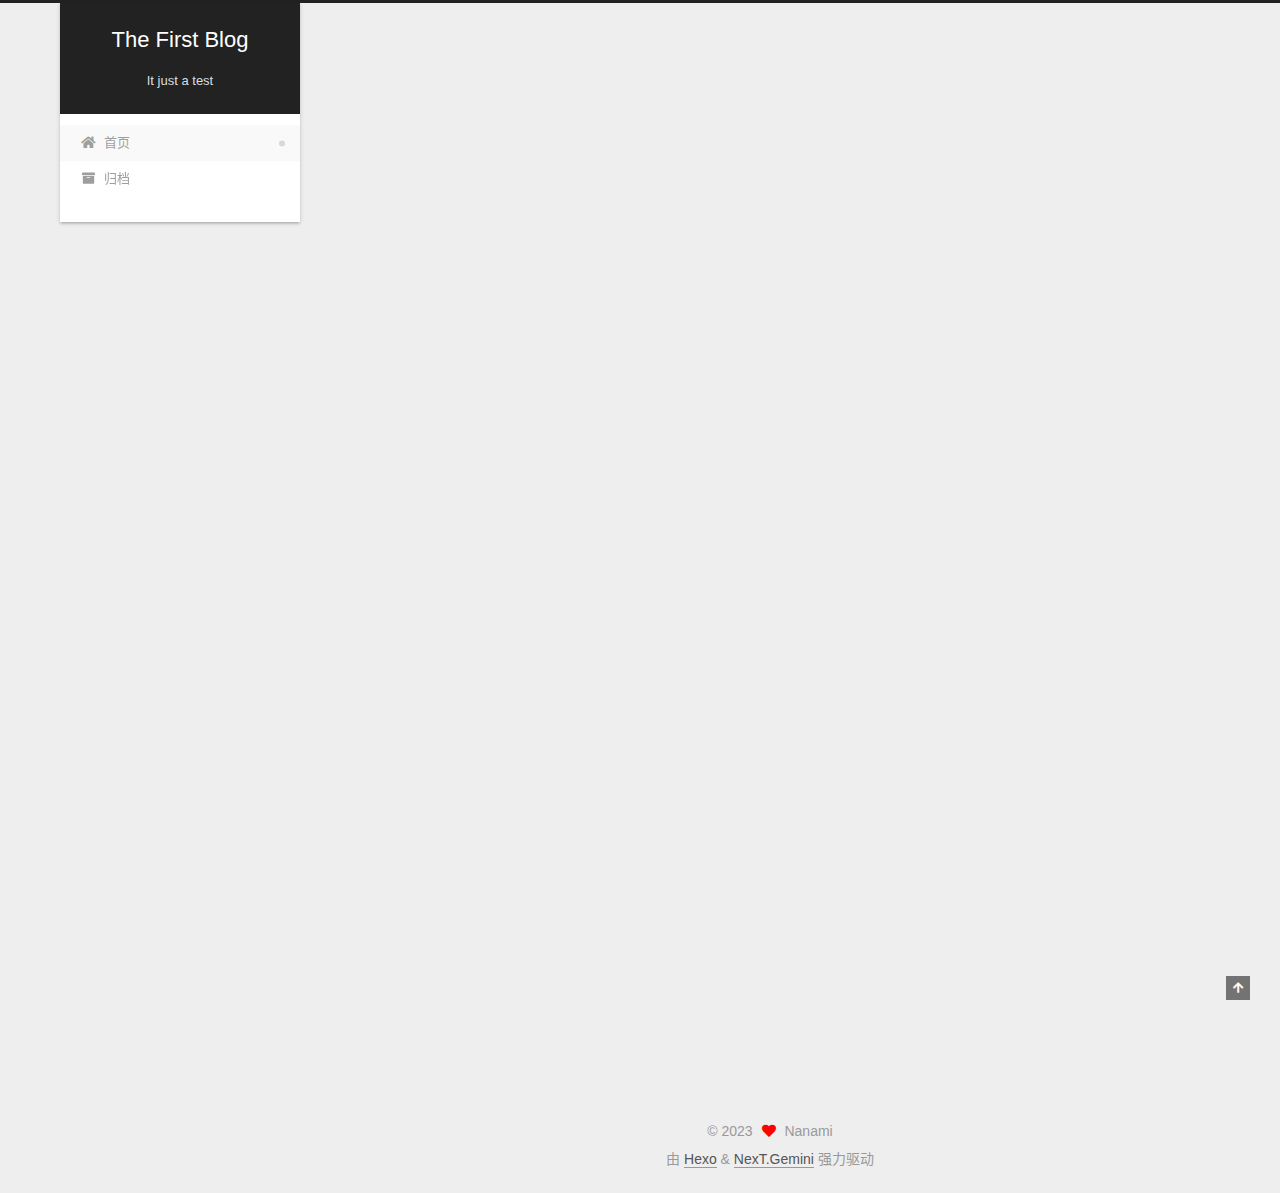
<file: index.html>
<!DOCTYPE html>
<html lang="zh-CN">
<head>
  <meta charset="UTF-8">
<meta name="viewport" content="width=device-width, initial-scale=1, maximum-scale=2">
<meta name="theme-color" content="#222">
<meta name="generator" content="Hexo 6.3.0">
  <link rel="apple-touch-icon" sizes="180x180" href="/images/apple-touch-icon-next.png">
  <link rel="icon" type="image/png" sizes="32x32" href="/images/favicon-32x32-next.png">
  <link rel="icon" type="image/png" sizes="16x16" href="/images/favicon-16x16-next.png">
  <link rel="mask-icon" href="/images/logo.svg" color="#222">

<link rel="stylesheet" href="/css/main.css">


<link rel="stylesheet" href="/lib/font-awesome/css/all.min.css">

<script id="hexo-configurations">
    var NexT = window.NexT || {};
    var CONFIG = {"hostname":"example.com","root":"/","scheme":"Gemini","version":"7.8.0","exturl":false,"sidebar":{"position":"left","display":"post","padding":18,"offset":12,"onmobile":false},"copycode":{"enable":false,"show_result":false,"style":null},"back2top":{"enable":true,"sidebar":false,"scrollpercent":false},"bookmark":{"enable":false,"color":"#222","save":"auto"},"fancybox":false,"mediumzoom":false,"lazyload":false,"pangu":false,"comments":{"style":"tabs","active":null,"storage":true,"lazyload":false,"nav":null},"algolia":{"hits":{"per_page":10},"labels":{"input_placeholder":"Search for Posts","hits_empty":"We didn't find any results for the search: ${query}","hits_stats":"${hits} results found in ${time} ms"}},"localsearch":{"enable":false,"trigger":"auto","top_n_per_article":1,"unescape":false,"preload":false},"motion":{"enable":true,"async":false,"transition":{"post_block":"fadeIn","post_header":"slideDownIn","post_body":"slideDownIn","coll_header":"slideLeftIn","sidebar":"slideUpIn"}}};
  </script>

  <meta name="description" content="本色无染">
<meta property="og:type" content="website">
<meta property="og:title" content="The First Blog">
<meta property="og:url" content="http://example.com/index.html">
<meta property="og:site_name" content="The First Blog">
<meta property="og:description" content="本色无染">
<meta property="og:locale" content="zh_CN">
<meta property="article:author" content="Nanami">
<meta name="twitter:card" content="summary">

<link rel="canonical" href="http://example.com/">


<script id="page-configurations">
  // https://hexo.io/docs/variables.html
  CONFIG.page = {
    sidebar: "",
    isHome : true,
    isPost : false,
    lang   : 'zh-CN'
  };
</script>

  <title>The First Blog</title>
  






  <noscript>
  <style>
  .use-motion .brand,
  .use-motion .menu-item,
  .sidebar-inner,
  .use-motion .post-block,
  .use-motion .pagination,
  .use-motion .comments,
  .use-motion .post-header,
  .use-motion .post-body,
  .use-motion .collection-header { opacity: initial; }

  .use-motion .site-title,
  .use-motion .site-subtitle {
    opacity: initial;
    top: initial;
  }

  .use-motion .logo-line-before i { left: initial; }
  .use-motion .logo-line-after i { right: initial; }
  </style>
</noscript>

</head>

<body itemscope itemtype="http://schema.org/WebPage">
  <div class="container use-motion">
    <div class="headband"></div>

    <header class="header" itemscope itemtype="http://schema.org/WPHeader">
      <div class="header-inner"><div class="site-brand-container">
  <div class="site-nav-toggle">
    <div class="toggle" aria-label="切换导航栏">
      <span class="toggle-line toggle-line-first"></span>
      <span class="toggle-line toggle-line-middle"></span>
      <span class="toggle-line toggle-line-last"></span>
    </div>
  </div>

  <div class="site-meta">

    <a href="/" class="brand" rel="start">
      <span class="logo-line-before"><i></i></span>
      <h1 class="site-title">The First Blog</h1>
      <span class="logo-line-after"><i></i></span>
    </a>
      <p class="site-subtitle" itemprop="description">It just a test</p>
  </div>

  <div class="site-nav-right">
    <div class="toggle popup-trigger">
    </div>
  </div>
</div>




<nav class="site-nav">
  <ul id="menu" class="main-menu menu">
        <li class="menu-item menu-item-home">

    <a href="/" rel="section"><i class="fa fa-home fa-fw"></i>首页</a>

  </li>
        <li class="menu-item menu-item-archives">

    <a href="/archives/" rel="section"><i class="fa fa-archive fa-fw"></i>归档</a>

  </li>
  </ul>
</nav>




</div>
    </header>

    
  <div class="back-to-top">
    <i class="fa fa-arrow-up"></i>
    <span>0%</span>
  </div>


    <main class="main">
      <div class="main-inner">
        <div class="content-wrap">
          

          <div class="content index posts-expand">
            
      
  
  
  <article itemscope itemtype="http://schema.org/Article" class="post-block" lang="zh-CN">
    <link itemprop="mainEntityOfPage" href="http://example.com/2023/03/28/hello-world/">

    <span hidden itemprop="author" itemscope itemtype="http://schema.org/Person">
      <meta itemprop="image" content="/images/avatar.gif">
      <meta itemprop="name" content="Nanami">
      <meta itemprop="description" content="本色无染">
    </span>

    <span hidden itemprop="publisher" itemscope itemtype="http://schema.org/Organization">
      <meta itemprop="name" content="The First Blog">
    </span>
      <header class="post-header">
        <h2 class="post-title" itemprop="name headline">
          
            <a href="/2023/03/28/hello-world/" class="post-title-link" itemprop="url">Hello World</a>
        </h2>

        <div class="post-meta">
            <span class="post-meta-item">
              <span class="post-meta-item-icon">
                <i class="far fa-calendar"></i>
              </span>
              <span class="post-meta-item-text">发表于</span>

              <time title="创建时间：2023-03-28 17:45:41" itemprop="dateCreated datePublished" datetime="2023-03-28T17:45:41+08:00">2023-03-28</time>
            </span>

          

        </div>
      </header>

    
    
    
    <div class="post-body" itemprop="articleBody">

      
          <p>Welcome to <a target="_blank" rel="noopener" href="https://hexo.io/">Hexo</a>! This is your very first post. Check <a target="_blank" rel="noopener" href="https://hexo.io/docs/">documentation</a> for more info. If you get any problems when using Hexo, you can find the answer in <a target="_blank" rel="noopener" href="https://hexo.io/docs/troubleshooting.html">troubleshooting</a> or you can ask me on <a target="_blank" rel="noopener" href="https://github.com/hexojs/hexo/issues">GitHub</a>.</p>
<h2 id="Quick-Start"><a href="#Quick-Start" class="headerlink" title="Quick Start"></a>Quick Start</h2><h3 id="Create-a-new-post"><a href="#Create-a-new-post" class="headerlink" title="Create a new post"></a>Create a new post</h3><figure class="highlight bash"><table><tr><td class="gutter"><pre><span class="line">1</span><br></pre></td><td class="code"><pre><span class="line">$ hexo new <span class="string">&quot;My New Post&quot;</span></span><br></pre></td></tr></table></figure>

<p>More info: <a target="_blank" rel="noopener" href="https://hexo.io/docs/writing.html">Writing</a></p>
<h3 id="Run-server"><a href="#Run-server" class="headerlink" title="Run server"></a>Run server</h3><figure class="highlight bash"><table><tr><td class="gutter"><pre><span class="line">1</span><br></pre></td><td class="code"><pre><span class="line">$ hexo server</span><br></pre></td></tr></table></figure>

<p>More info: <a target="_blank" rel="noopener" href="https://hexo.io/docs/server.html">Server</a></p>
<h3 id="Generate-static-files"><a href="#Generate-static-files" class="headerlink" title="Generate static files"></a>Generate static files</h3><figure class="highlight bash"><table><tr><td class="gutter"><pre><span class="line">1</span><br></pre></td><td class="code"><pre><span class="line">$ hexo generate</span><br></pre></td></tr></table></figure>

<p>More info: <a target="_blank" rel="noopener" href="https://hexo.io/docs/generating.html">Generating</a></p>
<h3 id="Deploy-to-remote-sites"><a href="#Deploy-to-remote-sites" class="headerlink" title="Deploy to remote sites"></a>Deploy to remote sites</h3><figure class="highlight bash"><table><tr><td class="gutter"><pre><span class="line">1</span><br></pre></td><td class="code"><pre><span class="line">$ hexo deploy</span><br></pre></td></tr></table></figure>

<p>More info: <a target="_blank" rel="noopener" href="https://hexo.io/docs/one-command-deployment.html">Deployment</a></p>

      
    </div>

    
    
    
      <footer class="post-footer">
        <div class="post-eof"></div>
      </footer>
  </article>
  
  
  


  



          </div>
          

<script>
  window.addEventListener('tabs:register', () => {
    let { activeClass } = CONFIG.comments;
    if (CONFIG.comments.storage) {
      activeClass = localStorage.getItem('comments_active') || activeClass;
    }
    if (activeClass) {
      let activeTab = document.querySelector(`a[href="#comment-${activeClass}"]`);
      if (activeTab) {
        activeTab.click();
      }
    }
  });
  if (CONFIG.comments.storage) {
    window.addEventListener('tabs:click', event => {
      if (!event.target.matches('.tabs-comment .tab-content .tab-pane')) return;
      let commentClass = event.target.classList[1];
      localStorage.setItem('comments_active', commentClass);
    });
  }
</script>

        </div>
          
  
  <div class="toggle sidebar-toggle">
    <span class="toggle-line toggle-line-first"></span>
    <span class="toggle-line toggle-line-middle"></span>
    <span class="toggle-line toggle-line-last"></span>
  </div>

  <aside class="sidebar">
    <div class="sidebar-inner">

      <ul class="sidebar-nav motion-element">
        <li class="sidebar-nav-toc">
          文章目录
        </li>
        <li class="sidebar-nav-overview">
          站点概览
        </li>
      </ul>

      <!--noindex-->
      <div class="post-toc-wrap sidebar-panel">
      </div>
      <!--/noindex-->

      <div class="site-overview-wrap sidebar-panel">
        <div class="site-author motion-element" itemprop="author" itemscope itemtype="http://schema.org/Person">
  <p class="site-author-name" itemprop="name">Nanami</p>
  <div class="site-description" itemprop="description">本色无染</div>
</div>
<div class="site-state-wrap motion-element">
  <nav class="site-state">
      <div class="site-state-item site-state-posts">
          <a href="/archives/">
        
          <span class="site-state-item-count">1</span>
          <span class="site-state-item-name">日志</span>
        </a>
      </div>
  </nav>
</div>



      </div>

    </div>
  </aside>
  <div id="sidebar-dimmer"></div>


      </div>
    </main>

    <footer class="footer">
      <div class="footer-inner">
        

        

<div class="copyright">
  
  &copy; 
  <span itemprop="copyrightYear">2023</span>
  <span class="with-love">
    <i class="fa fa-heart"></i>
  </span>
  <span class="author" itemprop="copyrightHolder">Nanami</span>
</div>
  <div class="powered-by">由 <a href="https://hexo.io/" class="theme-link" rel="noopener" target="_blank">Hexo</a> & <a href="https://theme-next.org/" class="theme-link" rel="noopener" target="_blank">NexT.Gemini</a> 强力驱动
  </div>

        








      </div>
    </footer>
  </div>

  
  <script src="/lib/anime.min.js"></script>
  <script src="/lib/velocity/velocity.min.js"></script>
  <script src="/lib/velocity/velocity.ui.min.js"></script>

<script src="/js/utils.js"></script>

<script src="/js/motion.js"></script>


<script src="/js/schemes/pisces.js"></script>


<script src="/js/next-boot.js"></script>




  















  

  

</body>
</html>
</file>
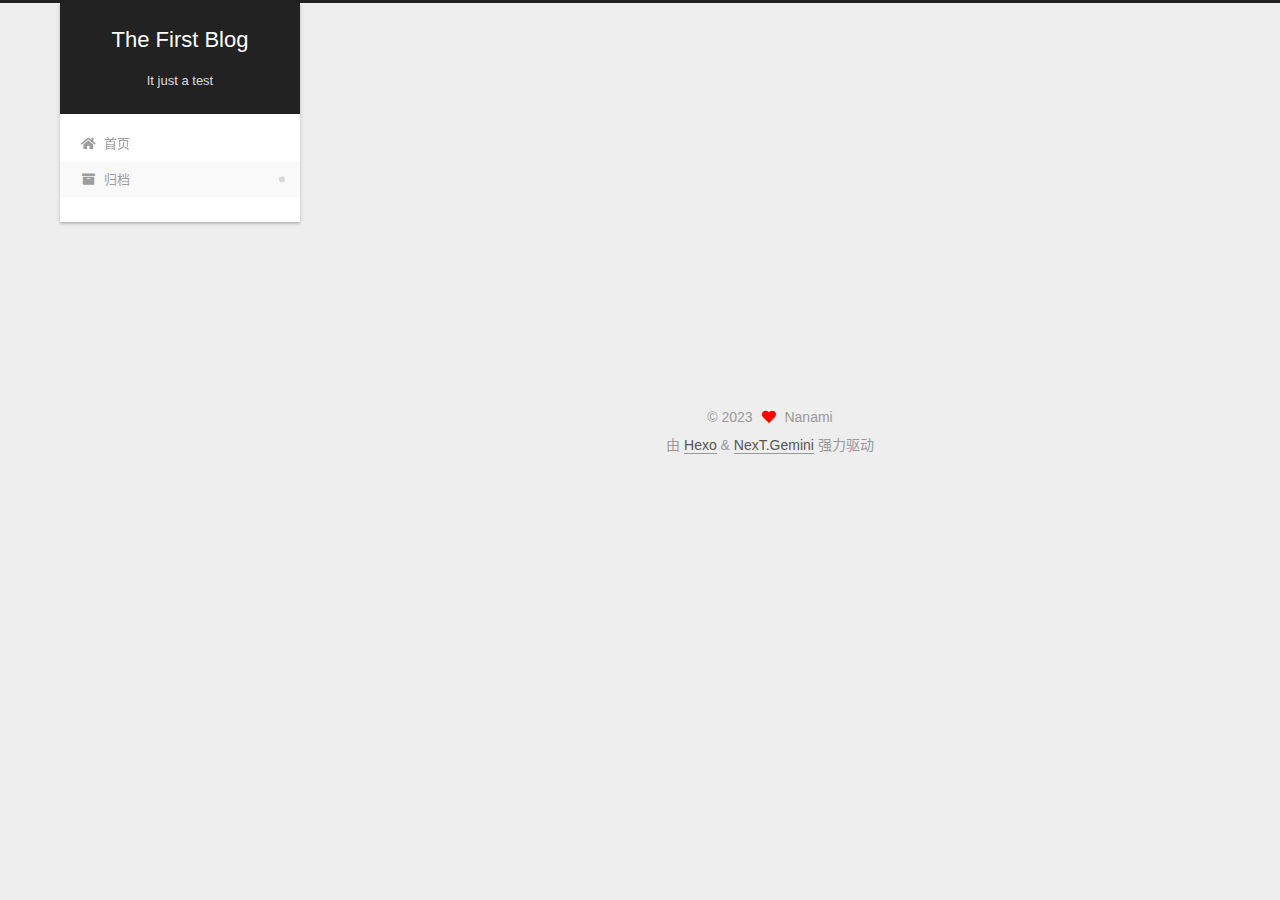
<file: archives/index.html>
<!DOCTYPE html>
<html lang="zh-CN">
<head>
  <meta charset="UTF-8">
<meta name="viewport" content="width=device-width, initial-scale=1, maximum-scale=2">
<meta name="theme-color" content="#222">
<meta name="generator" content="Hexo 6.3.0">
  <link rel="apple-touch-icon" sizes="180x180" href="/images/apple-touch-icon-next.png">
  <link rel="icon" type="image/png" sizes="32x32" href="/images/favicon-32x32-next.png">
  <link rel="icon" type="image/png" sizes="16x16" href="/images/favicon-16x16-next.png">
  <link rel="mask-icon" href="/images/logo.svg" color="#222">

<link rel="stylesheet" href="/css/main.css">


<link rel="stylesheet" href="/lib/font-awesome/css/all.min.css">

<script id="hexo-configurations">
    var NexT = window.NexT || {};
    var CONFIG = {"hostname":"example.com","root":"/","scheme":"Gemini","version":"7.8.0","exturl":false,"sidebar":{"position":"left","display":"post","padding":18,"offset":12,"onmobile":false},"copycode":{"enable":false,"show_result":false,"style":null},"back2top":{"enable":true,"sidebar":false,"scrollpercent":false},"bookmark":{"enable":false,"color":"#222","save":"auto"},"fancybox":false,"mediumzoom":false,"lazyload":false,"pangu":false,"comments":{"style":"tabs","active":null,"storage":true,"lazyload":false,"nav":null},"algolia":{"hits":{"per_page":10},"labels":{"input_placeholder":"Search for Posts","hits_empty":"We didn't find any results for the search: ${query}","hits_stats":"${hits} results found in ${time} ms"}},"localsearch":{"enable":false,"trigger":"auto","top_n_per_article":1,"unescape":false,"preload":false},"motion":{"enable":true,"async":false,"transition":{"post_block":"fadeIn","post_header":"slideDownIn","post_body":"slideDownIn","coll_header":"slideLeftIn","sidebar":"slideUpIn"}}};
  </script>

  <meta name="description" content="本色无染">
<meta property="og:type" content="website">
<meta property="og:title" content="The First Blog">
<meta property="og:url" content="http://example.com/archives/index.html">
<meta property="og:site_name" content="The First Blog">
<meta property="og:description" content="本色无染">
<meta property="og:locale" content="zh_CN">
<meta property="article:author" content="Nanami">
<meta name="twitter:card" content="summary">

<link rel="canonical" href="http://example.com/archives/">


<script id="page-configurations">
  // https://hexo.io/docs/variables.html
  CONFIG.page = {
    sidebar: "",
    isHome : false,
    isPost : false,
    lang   : 'zh-CN'
  };
</script>

  <title>归档 | The First Blog</title>
  






  <noscript>
  <style>
  .use-motion .brand,
  .use-motion .menu-item,
  .sidebar-inner,
  .use-motion .post-block,
  .use-motion .pagination,
  .use-motion .comments,
  .use-motion .post-header,
  .use-motion .post-body,
  .use-motion .collection-header { opacity: initial; }

  .use-motion .site-title,
  .use-motion .site-subtitle {
    opacity: initial;
    top: initial;
  }

  .use-motion .logo-line-before i { left: initial; }
  .use-motion .logo-line-after i { right: initial; }
  </style>
</noscript>

</head>

<body itemscope itemtype="http://schema.org/WebPage">
  <div class="container use-motion">
    <div class="headband"></div>

    <header class="header" itemscope itemtype="http://schema.org/WPHeader">
      <div class="header-inner"><div class="site-brand-container">
  <div class="site-nav-toggle">
    <div class="toggle" aria-label="切换导航栏">
      <span class="toggle-line toggle-line-first"></span>
      <span class="toggle-line toggle-line-middle"></span>
      <span class="toggle-line toggle-line-last"></span>
    </div>
  </div>

  <div class="site-meta">

    <a href="/" class="brand" rel="start">
      <span class="logo-line-before"><i></i></span>
      <h1 class="site-title">The First Blog</h1>
      <span class="logo-line-after"><i></i></span>
    </a>
      <p class="site-subtitle" itemprop="description">It just a test</p>
  </div>

  <div class="site-nav-right">
    <div class="toggle popup-trigger">
    </div>
  </div>
</div>




<nav class="site-nav">
  <ul id="menu" class="main-menu menu">
        <li class="menu-item menu-item-home">

    <a href="/" rel="section"><i class="fa fa-home fa-fw"></i>首页</a>

  </li>
        <li class="menu-item menu-item-archives">

    <a href="/archives/" rel="section"><i class="fa fa-archive fa-fw"></i>归档</a>

  </li>
  </ul>
</nav>




</div>
    </header>

    
  <div class="back-to-top">
    <i class="fa fa-arrow-up"></i>
    <span>0%</span>
  </div>


    <main class="main">
      <div class="main-inner">
        <div class="content-wrap">
          

          <div class="content archive">
            

  
  
  
  <div class="post-block">
    <div class="posts-collapse">
      <div class="collection-title">
        <span class="collection-header">嗯..! 目前共计 1 篇日志。 继续努力。</span>
      </div>

      
    <div class="collection-year">
      <span class="collection-header">2023</span>
    </div>

  <article itemscope itemtype="http://schema.org/Article">
    <header class="post-header">

      <div class="post-meta">
        <time itemprop="dateCreated"
              datetime="2023-03-28T17:45:41+08:00"
              content="2023-03-28">
          03-28
        </time>
      </div>

      <div class="post-title">
          <a class="post-title-link" href="/2023/03/28/hello-world/" itemprop="url">
            <span itemprop="name">Hello World</span>
          </a>
      </div>

    </header>
  </article>


    </div>
  </div>
  
  
  

  



          </div>
          

<script>
  window.addEventListener('tabs:register', () => {
    let { activeClass } = CONFIG.comments;
    if (CONFIG.comments.storage) {
      activeClass = localStorage.getItem('comments_active') || activeClass;
    }
    if (activeClass) {
      let activeTab = document.querySelector(`a[href="#comment-${activeClass}"]`);
      if (activeTab) {
        activeTab.click();
      }
    }
  });
  if (CONFIG.comments.storage) {
    window.addEventListener('tabs:click', event => {
      if (!event.target.matches('.tabs-comment .tab-content .tab-pane')) return;
      let commentClass = event.target.classList[1];
      localStorage.setItem('comments_active', commentClass);
    });
  }
</script>

        </div>
          
  
  <div class="toggle sidebar-toggle">
    <span class="toggle-line toggle-line-first"></span>
    <span class="toggle-line toggle-line-middle"></span>
    <span class="toggle-line toggle-line-last"></span>
  </div>

  <aside class="sidebar">
    <div class="sidebar-inner">

      <ul class="sidebar-nav motion-element">
        <li class="sidebar-nav-toc">
          文章目录
        </li>
        <li class="sidebar-nav-overview">
          站点概览
        </li>
      </ul>

      <!--noindex-->
      <div class="post-toc-wrap sidebar-panel">
      </div>
      <!--/noindex-->

      <div class="site-overview-wrap sidebar-panel">
        <div class="site-author motion-element" itemprop="author" itemscope itemtype="http://schema.org/Person">
  <p class="site-author-name" itemprop="name">Nanami</p>
  <div class="site-description" itemprop="description">本色无染</div>
</div>
<div class="site-state-wrap motion-element">
  <nav class="site-state">
      <div class="site-state-item site-state-posts">
          <a href="/archives/">
        
          <span class="site-state-item-count">1</span>
          <span class="site-state-item-name">日志</span>
        </a>
      </div>
  </nav>
</div>



      </div>

    </div>
  </aside>
  <div id="sidebar-dimmer"></div>


      </div>
    </main>

    <footer class="footer">
      <div class="footer-inner">
        

        

<div class="copyright">
  
  &copy; 
  <span itemprop="copyrightYear">2023</span>
  <span class="with-love">
    <i class="fa fa-heart"></i>
  </span>
  <span class="author" itemprop="copyrightHolder">Nanami</span>
</div>
  <div class="powered-by">由 <a href="https://hexo.io/" class="theme-link" rel="noopener" target="_blank">Hexo</a> & <a href="https://theme-next.org/" class="theme-link" rel="noopener" target="_blank">NexT.Gemini</a> 强力驱动
  </div>

        








      </div>
    </footer>
  </div>

  
  <script src="/lib/anime.min.js"></script>
  <script src="/lib/velocity/velocity.min.js"></script>
  <script src="/lib/velocity/velocity.ui.min.js"></script>

<script src="/js/utils.js"></script>

<script src="/js/motion.js"></script>


<script src="/js/schemes/pisces.js"></script>


<script src="/js/next-boot.js"></script>




  















  

  

</body>
</html>
</file>
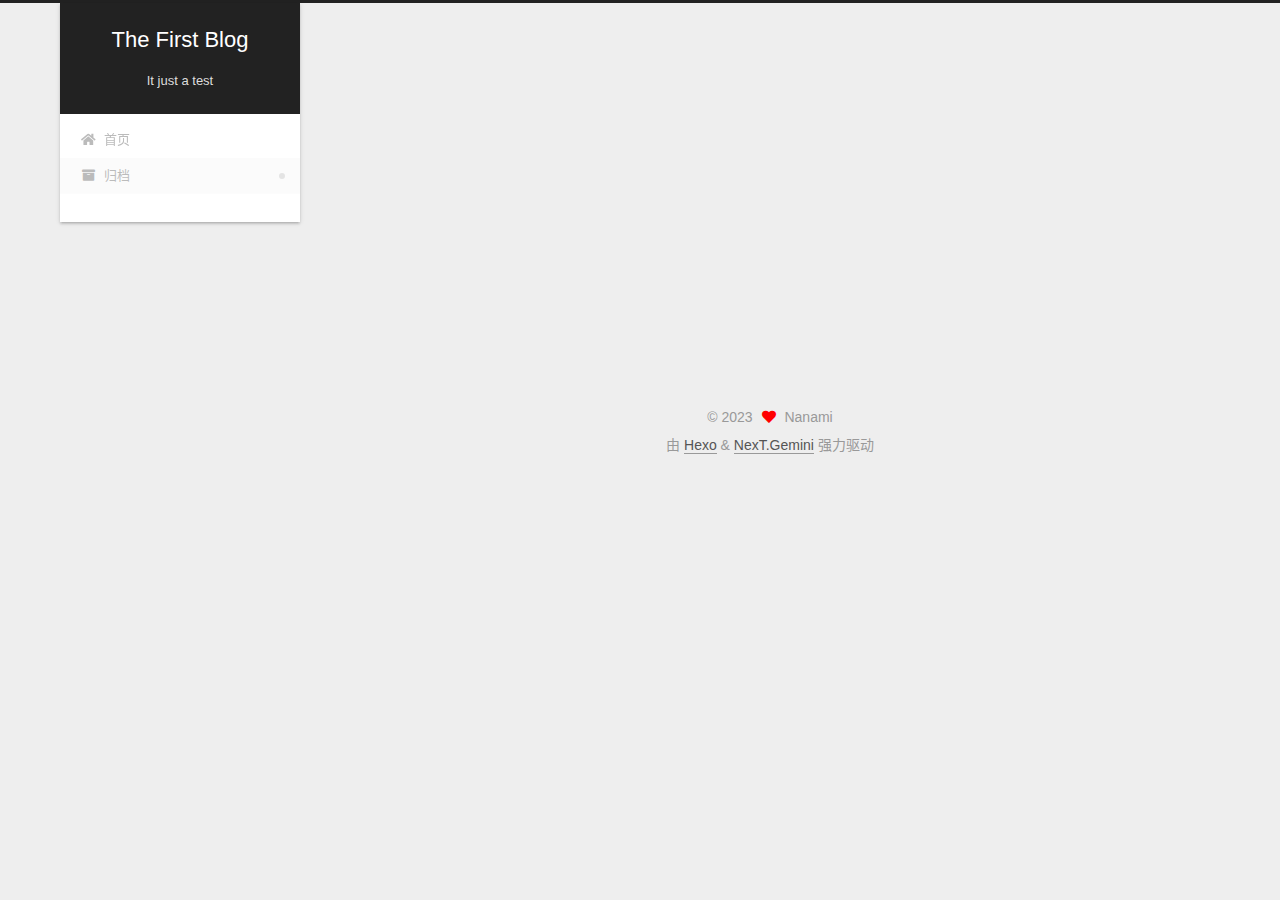
<file: archives/2023/index.html>
<!DOCTYPE html>
<html lang="zh-CN">
<head>
  <meta charset="UTF-8">
<meta name="viewport" content="width=device-width, initial-scale=1, maximum-scale=2">
<meta name="theme-color" content="#222">
<meta name="generator" content="Hexo 6.3.0">
  <link rel="apple-touch-icon" sizes="180x180" href="/images/apple-touch-icon-next.png">
  <link rel="icon" type="image/png" sizes="32x32" href="/images/favicon-32x32-next.png">
  <link rel="icon" type="image/png" sizes="16x16" href="/images/favicon-16x16-next.png">
  <link rel="mask-icon" href="/images/logo.svg" color="#222">

<link rel="stylesheet" href="/css/main.css">


<link rel="stylesheet" href="/lib/font-awesome/css/all.min.css">

<script id="hexo-configurations">
    var NexT = window.NexT || {};
    var CONFIG = {"hostname":"example.com","root":"/","scheme":"Gemini","version":"7.8.0","exturl":false,"sidebar":{"position":"left","display":"post","padding":18,"offset":12,"onmobile":false},"copycode":{"enable":false,"show_result":false,"style":null},"back2top":{"enable":true,"sidebar":false,"scrollpercent":false},"bookmark":{"enable":false,"color":"#222","save":"auto"},"fancybox":false,"mediumzoom":false,"lazyload":false,"pangu":false,"comments":{"style":"tabs","active":null,"storage":true,"lazyload":false,"nav":null},"algolia":{"hits":{"per_page":10},"labels":{"input_placeholder":"Search for Posts","hits_empty":"We didn't find any results for the search: ${query}","hits_stats":"${hits} results found in ${time} ms"}},"localsearch":{"enable":false,"trigger":"auto","top_n_per_article":1,"unescape":false,"preload":false},"motion":{"enable":true,"async":false,"transition":{"post_block":"fadeIn","post_header":"slideDownIn","post_body":"slideDownIn","coll_header":"slideLeftIn","sidebar":"slideUpIn"}}};
  </script>

  <meta name="description" content="本色无染">
<meta property="og:type" content="website">
<meta property="og:title" content="The First Blog">
<meta property="og:url" content="http://example.com/archives/2023/index.html">
<meta property="og:site_name" content="The First Blog">
<meta property="og:description" content="本色无染">
<meta property="og:locale" content="zh_CN">
<meta property="article:author" content="Nanami">
<meta name="twitter:card" content="summary">

<link rel="canonical" href="http://example.com/archives/2023/">


<script id="page-configurations">
  // https://hexo.io/docs/variables.html
  CONFIG.page = {
    sidebar: "",
    isHome : false,
    isPost : false,
    lang   : 'zh-CN'
  };
</script>

  <title>归档 | The First Blog</title>
  






  <noscript>
  <style>
  .use-motion .brand,
  .use-motion .menu-item,
  .sidebar-inner,
  .use-motion .post-block,
  .use-motion .pagination,
  .use-motion .comments,
  .use-motion .post-header,
  .use-motion .post-body,
  .use-motion .collection-header { opacity: initial; }

  .use-motion .site-title,
  .use-motion .site-subtitle {
    opacity: initial;
    top: initial;
  }

  .use-motion .logo-line-before i { left: initial; }
  .use-motion .logo-line-after i { right: initial; }
  </style>
</noscript>

</head>

<body itemscope itemtype="http://schema.org/WebPage">
  <div class="container use-motion">
    <div class="headband"></div>

    <header class="header" itemscope itemtype="http://schema.org/WPHeader">
      <div class="header-inner"><div class="site-brand-container">
  <div class="site-nav-toggle">
    <div class="toggle" aria-label="切换导航栏">
      <span class="toggle-line toggle-line-first"></span>
      <span class="toggle-line toggle-line-middle"></span>
      <span class="toggle-line toggle-line-last"></span>
    </div>
  </div>

  <div class="site-meta">

    <a href="/" class="brand" rel="start">
      <span class="logo-line-before"><i></i></span>
      <h1 class="site-title">The First Blog</h1>
      <span class="logo-line-after"><i></i></span>
    </a>
      <p class="site-subtitle" itemprop="description">It just a test</p>
  </div>

  <div class="site-nav-right">
    <div class="toggle popup-trigger">
    </div>
  </div>
</div>




<nav class="site-nav">
  <ul id="menu" class="main-menu menu">
        <li class="menu-item menu-item-home">

    <a href="/" rel="section"><i class="fa fa-home fa-fw"></i>首页</a>

  </li>
        <li class="menu-item menu-item-archives">

    <a href="/archives/" rel="section"><i class="fa fa-archive fa-fw"></i>归档</a>

  </li>
  </ul>
</nav>




</div>
    </header>

    
  <div class="back-to-top">
    <i class="fa fa-arrow-up"></i>
    <span>0%</span>
  </div>


    <main class="main">
      <div class="main-inner">
        <div class="content-wrap">
          

          <div class="content archive">
            

  
  
  
  <div class="post-block">
    <div class="posts-collapse">
      <div class="collection-title">
        <span class="collection-header">嗯..! 目前共计 1 篇日志。 继续努力。</span>
      </div>

      
    <div class="collection-year">
      <span class="collection-header">2023</span>
    </div>

  <article itemscope itemtype="http://schema.org/Article">
    <header class="post-header">

      <div class="post-meta">
        <time itemprop="dateCreated"
              datetime="2023-03-28T17:45:41+08:00"
              content="2023-03-28">
          03-28
        </time>
      </div>

      <div class="post-title">
          <a class="post-title-link" href="/2023/03/28/hello-world/" itemprop="url">
            <span itemprop="name">Hello World</span>
          </a>
      </div>

    </header>
  </article>


    </div>
  </div>
  
  
  

  



          </div>
          

<script>
  window.addEventListener('tabs:register', () => {
    let { activeClass } = CONFIG.comments;
    if (CONFIG.comments.storage) {
      activeClass = localStorage.getItem('comments_active') || activeClass;
    }
    if (activeClass) {
      let activeTab = document.querySelector(`a[href="#comment-${activeClass}"]`);
      if (activeTab) {
        activeTab.click();
      }
    }
  });
  if (CONFIG.comments.storage) {
    window.addEventListener('tabs:click', event => {
      if (!event.target.matches('.tabs-comment .tab-content .tab-pane')) return;
      let commentClass = event.target.classList[1];
      localStorage.setItem('comments_active', commentClass);
    });
  }
</script>

        </div>
          
  
  <div class="toggle sidebar-toggle">
    <span class="toggle-line toggle-line-first"></span>
    <span class="toggle-line toggle-line-middle"></span>
    <span class="toggle-line toggle-line-last"></span>
  </div>

  <aside class="sidebar">
    <div class="sidebar-inner">

      <ul class="sidebar-nav motion-element">
        <li class="sidebar-nav-toc">
          文章目录
        </li>
        <li class="sidebar-nav-overview">
          站点概览
        </li>
      </ul>

      <!--noindex-->
      <div class="post-toc-wrap sidebar-panel">
      </div>
      <!--/noindex-->

      <div class="site-overview-wrap sidebar-panel">
        <div class="site-author motion-element" itemprop="author" itemscope itemtype="http://schema.org/Person">
  <p class="site-author-name" itemprop="name">Nanami</p>
  <div class="site-description" itemprop="description">本色无染</div>
</div>
<div class="site-state-wrap motion-element">
  <nav class="site-state">
      <div class="site-state-item site-state-posts">
          <a href="/archives/">
        
          <span class="site-state-item-count">1</span>
          <span class="site-state-item-name">日志</span>
        </a>
      </div>
  </nav>
</div>



      </div>

    </div>
  </aside>
  <div id="sidebar-dimmer"></div>


      </div>
    </main>

    <footer class="footer">
      <div class="footer-inner">
        

        

<div class="copyright">
  
  &copy; 
  <span itemprop="copyrightYear">2023</span>
  <span class="with-love">
    <i class="fa fa-heart"></i>
  </span>
  <span class="author" itemprop="copyrightHolder">Nanami</span>
</div>
  <div class="powered-by">由 <a href="https://hexo.io/" class="theme-link" rel="noopener" target="_blank">Hexo</a> & <a href="https://theme-next.org/" class="theme-link" rel="noopener" target="_blank">NexT.Gemini</a> 强力驱动
  </div>

        








      </div>
    </footer>
  </div>

  
  <script src="/lib/anime.min.js"></script>
  <script src="/lib/velocity/velocity.min.js"></script>
  <script src="/lib/velocity/velocity.ui.min.js"></script>

<script src="/js/utils.js"></script>

<script src="/js/motion.js"></script>


<script src="/js/schemes/pisces.js"></script>


<script src="/js/next-boot.js"></script>




  















  

  

</body>
</html>
</file>
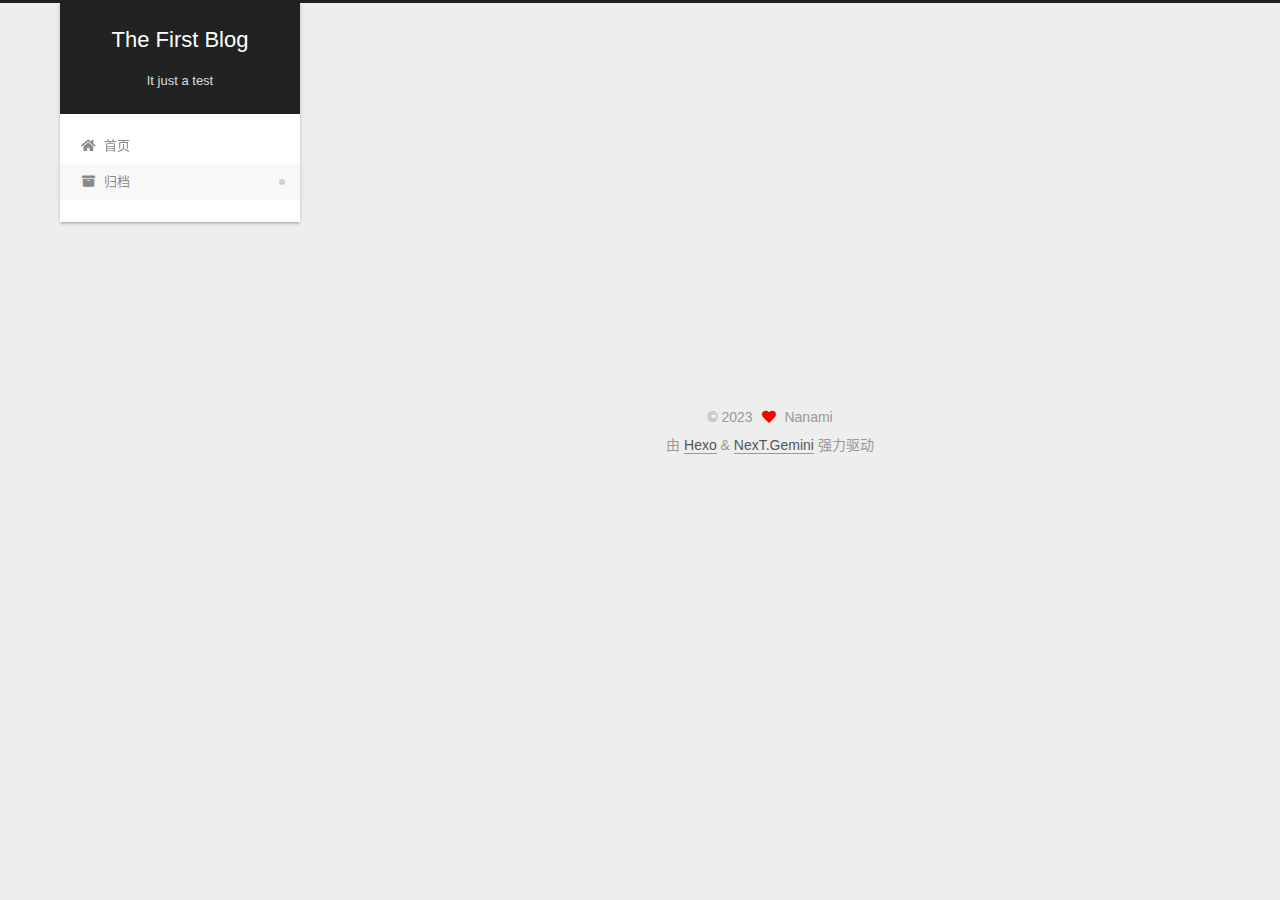
<file: archives/2023/03/index.html>
<!DOCTYPE html>
<html lang="zh-CN">
<head>
  <meta charset="UTF-8">
<meta name="viewport" content="width=device-width, initial-scale=1, maximum-scale=2">
<meta name="theme-color" content="#222">
<meta name="generator" content="Hexo 6.3.0">
  <link rel="apple-touch-icon" sizes="180x180" href="/images/apple-touch-icon-next.png">
  <link rel="icon" type="image/png" sizes="32x32" href="/images/favicon-32x32-next.png">
  <link rel="icon" type="image/png" sizes="16x16" href="/images/favicon-16x16-next.png">
  <link rel="mask-icon" href="/images/logo.svg" color="#222">

<link rel="stylesheet" href="/css/main.css">


<link rel="stylesheet" href="/lib/font-awesome/css/all.min.css">

<script id="hexo-configurations">
    var NexT = window.NexT || {};
    var CONFIG = {"hostname":"example.com","root":"/","scheme":"Gemini","version":"7.8.0","exturl":false,"sidebar":{"position":"left","display":"post","padding":18,"offset":12,"onmobile":false},"copycode":{"enable":false,"show_result":false,"style":null},"back2top":{"enable":true,"sidebar":false,"scrollpercent":false},"bookmark":{"enable":false,"color":"#222","save":"auto"},"fancybox":false,"mediumzoom":false,"lazyload":false,"pangu":false,"comments":{"style":"tabs","active":null,"storage":true,"lazyload":false,"nav":null},"algolia":{"hits":{"per_page":10},"labels":{"input_placeholder":"Search for Posts","hits_empty":"We didn't find any results for the search: ${query}","hits_stats":"${hits} results found in ${time} ms"}},"localsearch":{"enable":false,"trigger":"auto","top_n_per_article":1,"unescape":false,"preload":false},"motion":{"enable":true,"async":false,"transition":{"post_block":"fadeIn","post_header":"slideDownIn","post_body":"slideDownIn","coll_header":"slideLeftIn","sidebar":"slideUpIn"}}};
  </script>

  <meta name="description" content="本色无染">
<meta property="og:type" content="website">
<meta property="og:title" content="The First Blog">
<meta property="og:url" content="http://example.com/archives/2023/03/index.html">
<meta property="og:site_name" content="The First Blog">
<meta property="og:description" content="本色无染">
<meta property="og:locale" content="zh_CN">
<meta property="article:author" content="Nanami">
<meta name="twitter:card" content="summary">

<link rel="canonical" href="http://example.com/archives/2023/03/">


<script id="page-configurations">
  // https://hexo.io/docs/variables.html
  CONFIG.page = {
    sidebar: "",
    isHome : false,
    isPost : false,
    lang   : 'zh-CN'
  };
</script>

  <title>归档 | The First Blog</title>
  






  <noscript>
  <style>
  .use-motion .brand,
  .use-motion .menu-item,
  .sidebar-inner,
  .use-motion .post-block,
  .use-motion .pagination,
  .use-motion .comments,
  .use-motion .post-header,
  .use-motion .post-body,
  .use-motion .collection-header { opacity: initial; }

  .use-motion .site-title,
  .use-motion .site-subtitle {
    opacity: initial;
    top: initial;
  }

  .use-motion .logo-line-before i { left: initial; }
  .use-motion .logo-line-after i { right: initial; }
  </style>
</noscript>

</head>

<body itemscope itemtype="http://schema.org/WebPage">
  <div class="container use-motion">
    <div class="headband"></div>

    <header class="header" itemscope itemtype="http://schema.org/WPHeader">
      <div class="header-inner"><div class="site-brand-container">
  <div class="site-nav-toggle">
    <div class="toggle" aria-label="切换导航栏">
      <span class="toggle-line toggle-line-first"></span>
      <span class="toggle-line toggle-line-middle"></span>
      <span class="toggle-line toggle-line-last"></span>
    </div>
  </div>

  <div class="site-meta">

    <a href="/" class="brand" rel="start">
      <span class="logo-line-before"><i></i></span>
      <h1 class="site-title">The First Blog</h1>
      <span class="logo-line-after"><i></i></span>
    </a>
      <p class="site-subtitle" itemprop="description">It just a test</p>
  </div>

  <div class="site-nav-right">
    <div class="toggle popup-trigger">
    </div>
  </div>
</div>




<nav class="site-nav">
  <ul id="menu" class="main-menu menu">
        <li class="menu-item menu-item-home">

    <a href="/" rel="section"><i class="fa fa-home fa-fw"></i>首页</a>

  </li>
        <li class="menu-item menu-item-archives">

    <a href="/archives/" rel="section"><i class="fa fa-archive fa-fw"></i>归档</a>

  </li>
  </ul>
</nav>




</div>
    </header>

    
  <div class="back-to-top">
    <i class="fa fa-arrow-up"></i>
    <span>0%</span>
  </div>


    <main class="main">
      <div class="main-inner">
        <div class="content-wrap">
          

          <div class="content archive">
            

  
  
  
  <div class="post-block">
    <div class="posts-collapse">
      <div class="collection-title">
        <span class="collection-header">嗯..! 目前共计 1 篇日志。 继续努力。</span>
      </div>

      
    <div class="collection-year">
      <span class="collection-header">2023</span>
    </div>

  <article itemscope itemtype="http://schema.org/Article">
    <header class="post-header">

      <div class="post-meta">
        <time itemprop="dateCreated"
              datetime="2023-03-28T17:45:41+08:00"
              content="2023-03-28">
          03-28
        </time>
      </div>

      <div class="post-title">
          <a class="post-title-link" href="/2023/03/28/hello-world/" itemprop="url">
            <span itemprop="name">Hello World</span>
          </a>
      </div>

    </header>
  </article>


    </div>
  </div>
  
  
  

  



          </div>
          

<script>
  window.addEventListener('tabs:register', () => {
    let { activeClass } = CONFIG.comments;
    if (CONFIG.comments.storage) {
      activeClass = localStorage.getItem('comments_active') || activeClass;
    }
    if (activeClass) {
      let activeTab = document.querySelector(`a[href="#comment-${activeClass}"]`);
      if (activeTab) {
        activeTab.click();
      }
    }
  });
  if (CONFIG.comments.storage) {
    window.addEventListener('tabs:click', event => {
      if (!event.target.matches('.tabs-comment .tab-content .tab-pane')) return;
      let commentClass = event.target.classList[1];
      localStorage.setItem('comments_active', commentClass);
    });
  }
</script>

        </div>
          
  
  <div class="toggle sidebar-toggle">
    <span class="toggle-line toggle-line-first"></span>
    <span class="toggle-line toggle-line-middle"></span>
    <span class="toggle-line toggle-line-last"></span>
  </div>

  <aside class="sidebar">
    <div class="sidebar-inner">

      <ul class="sidebar-nav motion-element">
        <li class="sidebar-nav-toc">
          文章目录
        </li>
        <li class="sidebar-nav-overview">
          站点概览
        </li>
      </ul>

      <!--noindex-->
      <div class="post-toc-wrap sidebar-panel">
      </div>
      <!--/noindex-->

      <div class="site-overview-wrap sidebar-panel">
        <div class="site-author motion-element" itemprop="author" itemscope itemtype="http://schema.org/Person">
  <p class="site-author-name" itemprop="name">Nanami</p>
  <div class="site-description" itemprop="description">本色无染</div>
</div>
<div class="site-state-wrap motion-element">
  <nav class="site-state">
      <div class="site-state-item site-state-posts">
          <a href="/archives/">
        
          <span class="site-state-item-count">1</span>
          <span class="site-state-item-name">日志</span>
        </a>
      </div>
  </nav>
</div>



      </div>

    </div>
  </aside>
  <div id="sidebar-dimmer"></div>


      </div>
    </main>

    <footer class="footer">
      <div class="footer-inner">
        

        

<div class="copyright">
  
  &copy; 
  <span itemprop="copyrightYear">2023</span>
  <span class="with-love">
    <i class="fa fa-heart"></i>
  </span>
  <span class="author" itemprop="copyrightHolder">Nanami</span>
</div>
  <div class="powered-by">由 <a href="https://hexo.io/" class="theme-link" rel="noopener" target="_blank">Hexo</a> & <a href="https://theme-next.org/" class="theme-link" rel="noopener" target="_blank">NexT.Gemini</a> 强力驱动
  </div>

        








      </div>
    </footer>
  </div>

  
  <script src="/lib/anime.min.js"></script>
  <script src="/lib/velocity/velocity.min.js"></script>
  <script src="/lib/velocity/velocity.ui.min.js"></script>

<script src="/js/utils.js"></script>

<script src="/js/motion.js"></script>


<script src="/js/schemes/pisces.js"></script>


<script src="/js/next-boot.js"></script>




  















  

  

</body>
</html>
</file>
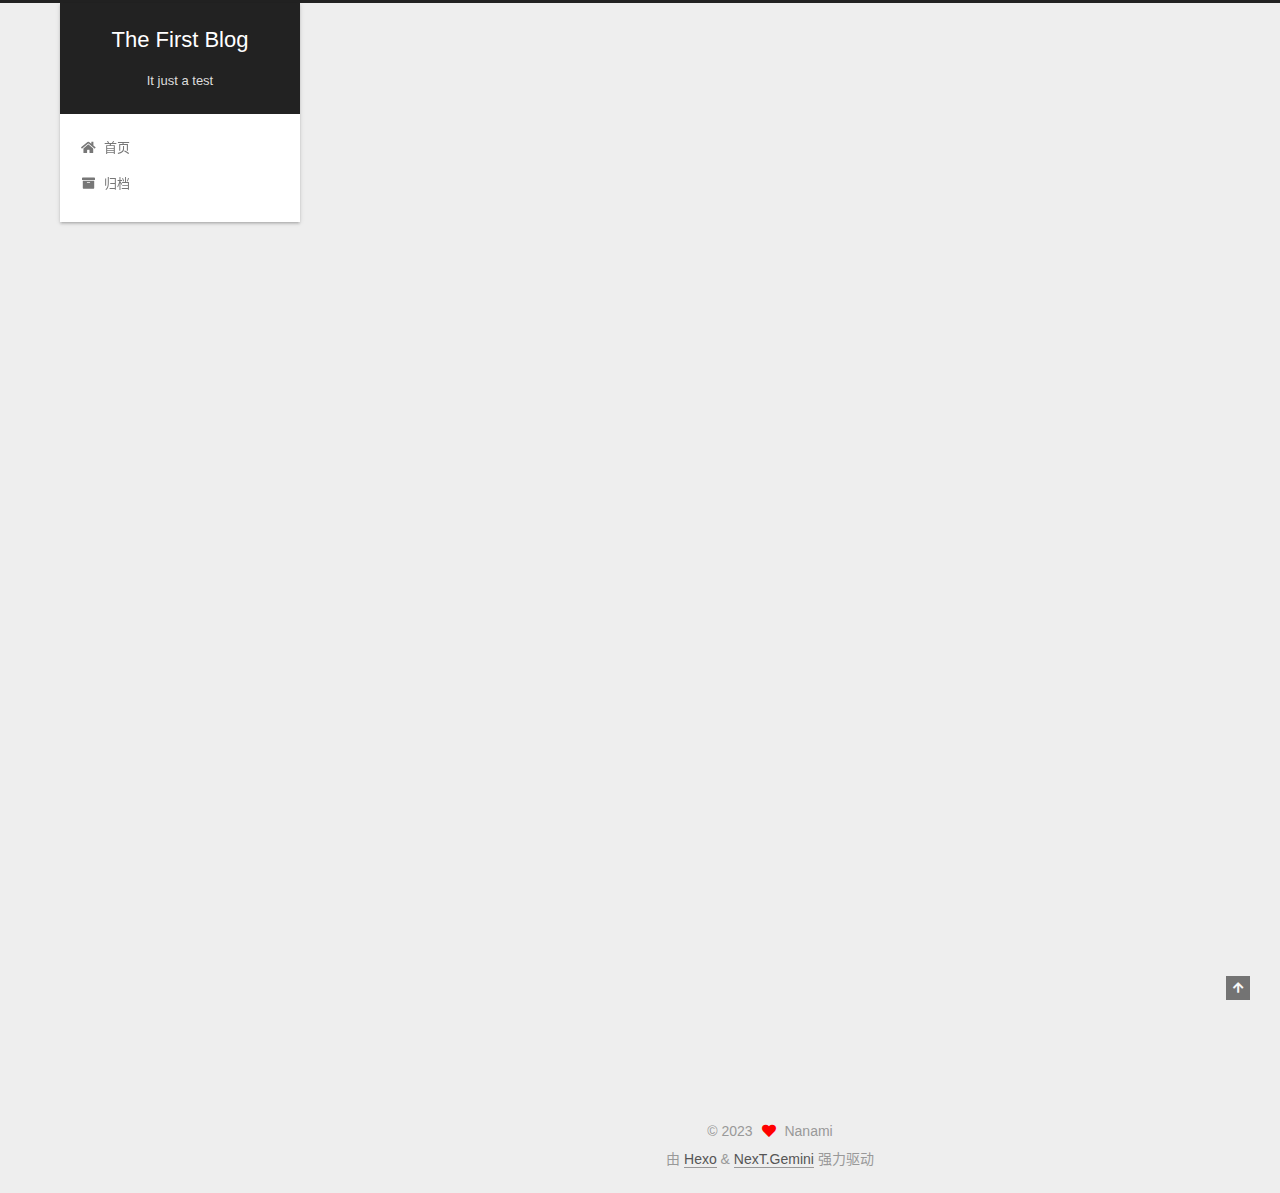
<file: 2023/03/28/hello-world/index.html>
<!DOCTYPE html>
<html lang="zh-CN">
<head>
  <meta charset="UTF-8">
<meta name="viewport" content="width=device-width, initial-scale=1, maximum-scale=2">
<meta name="theme-color" content="#222">
<meta name="generator" content="Hexo 6.3.0">
  <link rel="apple-touch-icon" sizes="180x180" href="/images/apple-touch-icon-next.png">
  <link rel="icon" type="image/png" sizes="32x32" href="/images/favicon-32x32-next.png">
  <link rel="icon" type="image/png" sizes="16x16" href="/images/favicon-16x16-next.png">
  <link rel="mask-icon" href="/images/logo.svg" color="#222">

<link rel="stylesheet" href="/css/main.css">


<link rel="stylesheet" href="/lib/font-awesome/css/all.min.css">

<script id="hexo-configurations">
    var NexT = window.NexT || {};
    var CONFIG = {"hostname":"example.com","root":"/","scheme":"Gemini","version":"7.8.0","exturl":false,"sidebar":{"position":"left","display":"post","padding":18,"offset":12,"onmobile":false},"copycode":{"enable":false,"show_result":false,"style":null},"back2top":{"enable":true,"sidebar":false,"scrollpercent":false},"bookmark":{"enable":false,"color":"#222","save":"auto"},"fancybox":false,"mediumzoom":false,"lazyload":false,"pangu":false,"comments":{"style":"tabs","active":null,"storage":true,"lazyload":false,"nav":null},"algolia":{"hits":{"per_page":10},"labels":{"input_placeholder":"Search for Posts","hits_empty":"We didn't find any results for the search: ${query}","hits_stats":"${hits} results found in ${time} ms"}},"localsearch":{"enable":false,"trigger":"auto","top_n_per_article":1,"unescape":false,"preload":false},"motion":{"enable":true,"async":false,"transition":{"post_block":"fadeIn","post_header":"slideDownIn","post_body":"slideDownIn","coll_header":"slideLeftIn","sidebar":"slideUpIn"}}};
  </script>

  <meta name="description" content="Welcome to Hexo! This is your very first post. Check documentation for more info. If you get any problems when using Hexo, you can find the answer in troubleshooting or you can ask me on GitHub. Quick">
<meta property="og:type" content="article">
<meta property="og:title" content="Hello World">
<meta property="og:url" content="http://example.com/2023/03/28/hello-world/index.html">
<meta property="og:site_name" content="The First Blog">
<meta property="og:description" content="Welcome to Hexo! This is your very first post. Check documentation for more info. If you get any problems when using Hexo, you can find the answer in troubleshooting or you can ask me on GitHub. Quick">
<meta property="og:locale" content="zh_CN">
<meta property="article:published_time" content="2023-03-28T09:45:41.778Z">
<meta property="article:modified_time" content="2023-03-28T09:45:41.778Z">
<meta property="article:author" content="Nanami">
<meta name="twitter:card" content="summary">

<link rel="canonical" href="http://example.com/2023/03/28/hello-world/">


<script id="page-configurations">
  // https://hexo.io/docs/variables.html
  CONFIG.page = {
    sidebar: "",
    isHome : false,
    isPost : true,
    lang   : 'zh-CN'
  };
</script>

  <title>Hello World | The First Blog</title>
  






  <noscript>
  <style>
  .use-motion .brand,
  .use-motion .menu-item,
  .sidebar-inner,
  .use-motion .post-block,
  .use-motion .pagination,
  .use-motion .comments,
  .use-motion .post-header,
  .use-motion .post-body,
  .use-motion .collection-header { opacity: initial; }

  .use-motion .site-title,
  .use-motion .site-subtitle {
    opacity: initial;
    top: initial;
  }

  .use-motion .logo-line-before i { left: initial; }
  .use-motion .logo-line-after i { right: initial; }
  </style>
</noscript>

</head>

<body itemscope itemtype="http://schema.org/WebPage">
  <div class="container use-motion">
    <div class="headband"></div>

    <header class="header" itemscope itemtype="http://schema.org/WPHeader">
      <div class="header-inner"><div class="site-brand-container">
  <div class="site-nav-toggle">
    <div class="toggle" aria-label="切换导航栏">
      <span class="toggle-line toggle-line-first"></span>
      <span class="toggle-line toggle-line-middle"></span>
      <span class="toggle-line toggle-line-last"></span>
    </div>
  </div>

  <div class="site-meta">

    <a href="/" class="brand" rel="start">
      <span class="logo-line-before"><i></i></span>
      <h1 class="site-title">The First Blog</h1>
      <span class="logo-line-after"><i></i></span>
    </a>
      <p class="site-subtitle" itemprop="description">It just a test</p>
  </div>

  <div class="site-nav-right">
    <div class="toggle popup-trigger">
    </div>
  </div>
</div>




<nav class="site-nav">
  <ul id="menu" class="main-menu menu">
        <li class="menu-item menu-item-home">

    <a href="/" rel="section"><i class="fa fa-home fa-fw"></i>首页</a>

  </li>
        <li class="menu-item menu-item-archives">

    <a href="/archives/" rel="section"><i class="fa fa-archive fa-fw"></i>归档</a>

  </li>
  </ul>
</nav>




</div>
    </header>

    
  <div class="back-to-top">
    <i class="fa fa-arrow-up"></i>
    <span>0%</span>
  </div>


    <main class="main">
      <div class="main-inner">
        <div class="content-wrap">
          

          <div class="content post posts-expand">
            

    
  
  
  <article itemscope itemtype="http://schema.org/Article" class="post-block" lang="zh-CN">
    <link itemprop="mainEntityOfPage" href="http://example.com/2023/03/28/hello-world/">

    <span hidden itemprop="author" itemscope itemtype="http://schema.org/Person">
      <meta itemprop="image" content="/images/avatar.gif">
      <meta itemprop="name" content="Nanami">
      <meta itemprop="description" content="本色无染">
    </span>

    <span hidden itemprop="publisher" itemscope itemtype="http://schema.org/Organization">
      <meta itemprop="name" content="The First Blog">
    </span>
      <header class="post-header">
        <h1 class="post-title" itemprop="name headline">
          Hello World
        </h1>

        <div class="post-meta">
            <span class="post-meta-item">
              <span class="post-meta-item-icon">
                <i class="far fa-calendar"></i>
              </span>
              <span class="post-meta-item-text">发表于</span>

              <time title="创建时间：2023-03-28 17:45:41" itemprop="dateCreated datePublished" datetime="2023-03-28T17:45:41+08:00">2023-03-28</time>
            </span>

          

        </div>
      </header>

    
    
    
    <div class="post-body" itemprop="articleBody">

      
        <p>Welcome to <a target="_blank" rel="noopener" href="https://hexo.io/">Hexo</a>! This is your very first post. Check <a target="_blank" rel="noopener" href="https://hexo.io/docs/">documentation</a> for more info. If you get any problems when using Hexo, you can find the answer in <a target="_blank" rel="noopener" href="https://hexo.io/docs/troubleshooting.html">troubleshooting</a> or you can ask me on <a target="_blank" rel="noopener" href="https://github.com/hexojs/hexo/issues">GitHub</a>.</p>
<h2 id="Quick-Start"><a href="#Quick-Start" class="headerlink" title="Quick Start"></a>Quick Start</h2><h3 id="Create-a-new-post"><a href="#Create-a-new-post" class="headerlink" title="Create a new post"></a>Create a new post</h3><figure class="highlight bash"><table><tr><td class="gutter"><pre><span class="line">1</span><br></pre></td><td class="code"><pre><span class="line">$ hexo new <span class="string">&quot;My New Post&quot;</span></span><br></pre></td></tr></table></figure>

<p>More info: <a target="_blank" rel="noopener" href="https://hexo.io/docs/writing.html">Writing</a></p>
<h3 id="Run-server"><a href="#Run-server" class="headerlink" title="Run server"></a>Run server</h3><figure class="highlight bash"><table><tr><td class="gutter"><pre><span class="line">1</span><br></pre></td><td class="code"><pre><span class="line">$ hexo server</span><br></pre></td></tr></table></figure>

<p>More info: <a target="_blank" rel="noopener" href="https://hexo.io/docs/server.html">Server</a></p>
<h3 id="Generate-static-files"><a href="#Generate-static-files" class="headerlink" title="Generate static files"></a>Generate static files</h3><figure class="highlight bash"><table><tr><td class="gutter"><pre><span class="line">1</span><br></pre></td><td class="code"><pre><span class="line">$ hexo generate</span><br></pre></td></tr></table></figure>

<p>More info: <a target="_blank" rel="noopener" href="https://hexo.io/docs/generating.html">Generating</a></p>
<h3 id="Deploy-to-remote-sites"><a href="#Deploy-to-remote-sites" class="headerlink" title="Deploy to remote sites"></a>Deploy to remote sites</h3><figure class="highlight bash"><table><tr><td class="gutter"><pre><span class="line">1</span><br></pre></td><td class="code"><pre><span class="line">$ hexo deploy</span><br></pre></td></tr></table></figure>

<p>More info: <a target="_blank" rel="noopener" href="https://hexo.io/docs/one-command-deployment.html">Deployment</a></p>

    </div>

    
    
    

      <footer class="post-footer">

        


        
      </footer>
    
  </article>
  
  
  



          </div>
          

<script>
  window.addEventListener('tabs:register', () => {
    let { activeClass } = CONFIG.comments;
    if (CONFIG.comments.storage) {
      activeClass = localStorage.getItem('comments_active') || activeClass;
    }
    if (activeClass) {
      let activeTab = document.querySelector(`a[href="#comment-${activeClass}"]`);
      if (activeTab) {
        activeTab.click();
      }
    }
  });
  if (CONFIG.comments.storage) {
    window.addEventListener('tabs:click', event => {
      if (!event.target.matches('.tabs-comment .tab-content .tab-pane')) return;
      let commentClass = event.target.classList[1];
      localStorage.setItem('comments_active', commentClass);
    });
  }
</script>

        </div>
          
  
  <div class="toggle sidebar-toggle">
    <span class="toggle-line toggle-line-first"></span>
    <span class="toggle-line toggle-line-middle"></span>
    <span class="toggle-line toggle-line-last"></span>
  </div>

  <aside class="sidebar">
    <div class="sidebar-inner">

      <ul class="sidebar-nav motion-element">
        <li class="sidebar-nav-toc">
          文章目录
        </li>
        <li class="sidebar-nav-overview">
          站点概览
        </li>
      </ul>

      <!--noindex-->
      <div class="post-toc-wrap sidebar-panel">
          <div class="post-toc motion-element"><ol class="nav"><li class="nav-item nav-level-2"><a class="nav-link" href="#Quick-Start"><span class="nav-number">1.</span> <span class="nav-text">Quick Start</span></a><ol class="nav-child"><li class="nav-item nav-level-3"><a class="nav-link" href="#Create-a-new-post"><span class="nav-number">1.1.</span> <span class="nav-text">Create a new post</span></a></li><li class="nav-item nav-level-3"><a class="nav-link" href="#Run-server"><span class="nav-number">1.2.</span> <span class="nav-text">Run server</span></a></li><li class="nav-item nav-level-3"><a class="nav-link" href="#Generate-static-files"><span class="nav-number">1.3.</span> <span class="nav-text">Generate static files</span></a></li><li class="nav-item nav-level-3"><a class="nav-link" href="#Deploy-to-remote-sites"><span class="nav-number">1.4.</span> <span class="nav-text">Deploy to remote sites</span></a></li></ol></li></ol></div>
      </div>
      <!--/noindex-->

      <div class="site-overview-wrap sidebar-panel">
        <div class="site-author motion-element" itemprop="author" itemscope itemtype="http://schema.org/Person">
  <p class="site-author-name" itemprop="name">Nanami</p>
  <div class="site-description" itemprop="description">本色无染</div>
</div>
<div class="site-state-wrap motion-element">
  <nav class="site-state">
      <div class="site-state-item site-state-posts">
          <a href="/archives/">
        
          <span class="site-state-item-count">1</span>
          <span class="site-state-item-name">日志</span>
        </a>
      </div>
  </nav>
</div>



      </div>

    </div>
  </aside>
  <div id="sidebar-dimmer"></div>


      </div>
    </main>

    <footer class="footer">
      <div class="footer-inner">
        

        

<div class="copyright">
  
  &copy; 
  <span itemprop="copyrightYear">2023</span>
  <span class="with-love">
    <i class="fa fa-heart"></i>
  </span>
  <span class="author" itemprop="copyrightHolder">Nanami</span>
</div>
  <div class="powered-by">由 <a href="https://hexo.io/" class="theme-link" rel="noopener" target="_blank">Hexo</a> & <a href="https://theme-next.org/" class="theme-link" rel="noopener" target="_blank">NexT.Gemini</a> 强力驱动
  </div>

        








      </div>
    </footer>
  </div>

  
  <script src="/lib/anime.min.js"></script>
  <script src="/lib/velocity/velocity.min.js"></script>
  <script src="/lib/velocity/velocity.ui.min.js"></script>

<script src="/js/utils.js"></script>

<script src="/js/motion.js"></script>


<script src="/js/schemes/pisces.js"></script>


<script src="/js/next-boot.js"></script>




  















  

  

</body>
</html>
</file>
<file: css/main.css>
:root {
  --body-bg-color: #eee;
  --content-bg-color: #fff;
  --card-bg-color: #f5f5f5;
  --text-color: #555;
  --blockquote-color: #666;
  --link-color: #555;
  --link-hover-color: #222;
  --brand-color: #fff;
  --brand-hover-color: #fff;
  --table-row-odd-bg-color: #f9f9f9;
  --table-row-hover-bg-color: #f5f5f5;
  --menu-item-bg-color: #f5f5f5;
  --btn-default-bg: #fff;
  --btn-default-color: #555;
  --btn-default-border-color: #555;
  --btn-default-hover-bg: #222;
  --btn-default-hover-color: #fff;
  --btn-default-hover-border-color: #222;
}
@media (prefers-color-scheme: dark) {
  :root {
    --body-bg-color: #282828;
    --content-bg-color: #333;
    --card-bg-color: #555;
    --text-color: #ccc;
    --blockquote-color: #bbb;
    --link-color: #ccc;
    --link-hover-color: #eee;
    --brand-color: #ddd;
    --brand-hover-color: #ddd;
    --table-row-odd-bg-color: #282828;
    --table-row-hover-bg-color: #363636;
    --menu-item-bg-color: #555;
    --btn-default-bg: #222;
    --btn-default-color: #ccc;
    --btn-default-border-color: #555;
    --btn-default-hover-bg: #666;
    --btn-default-hover-color: #ccc;
    --btn-default-hover-border-color: #666;
  }
  img {
    opacity: 0.75;
  }
  img:hover {
    opacity: 0.9;
  }
}
html {
  line-height: 1.15; /* 1 */
  -webkit-text-size-adjust: 100%; /* 2 */
}
body {
  margin: 0;
}
main {
  display: block;
}
h1 {
  font-size: 2em;
  margin: 0.67em 0;
}
hr {
  box-sizing: content-box; /* 1 */
  height: 0; /* 1 */
  overflow: visible; /* 2 */
}
pre {
  font-family: monospace, monospace; /* 1 */
  font-size: 1em; /* 2 */
}
a {
  background: transparent;
}
abbr[title] {
  border-bottom: none; /* 1 */
  text-decoration: underline; /* 2 */
  text-decoration: underline dotted; /* 2 */
}
b,
strong {
  font-weight: bolder;
}
code,
kbd,
samp {
  font-family: monospace, monospace; /* 1 */
  font-size: 1em; /* 2 */
}
small {
  font-size: 80%;
}
sub,
sup {
  font-size: 75%;
  line-height: 0;
  position: relative;
  vertical-align: baseline;
}
sub {
  bottom: -0.25em;
}
sup {
  top: -0.5em;
}
img {
  border-style: none;
}
button,
input,
optgroup,
select,
textarea {
  font-family: inherit; /* 1 */
  font-size: 100%; /* 1 */
  line-height: 1.15; /* 1 */
  margin: 0; /* 2 */
}
button,
input {
/* 1 */
  overflow: visible;
}
button,
select {
/* 1 */
  text-transform: none;
}
button,
[type='button'],
[type='reset'],
[type='submit'] {
  -webkit-appearance: button;
}
button::-moz-focus-inner,
[type='button']::-moz-focus-inner,
[type='reset']::-moz-focus-inner,
[type='submit']::-moz-focus-inner {
  border-style: none;
  padding: 0;
}
button:-moz-focusring,
[type='button']:-moz-focusring,
[type='reset']:-moz-focusring,
[type='submit']:-moz-focusring {
  outline: 1px dotted ButtonText;
}
fieldset {
  padding: 0.35em 0.75em 0.625em;
}
legend {
  box-sizing: border-box; /* 1 */
  color: inherit; /* 2 */
  display: table; /* 1 */
  max-width: 100%; /* 1 */
  padding: 0; /* 3 */
  white-space: normal; /* 1 */
}
progress {
  vertical-align: baseline;
}
textarea {
  overflow: auto;
}
[type='checkbox'],
[type='radio'] {
  box-sizing: border-box; /* 1 */
  padding: 0; /* 2 */
}
[type='number']::-webkit-inner-spin-button,
[type='number']::-webkit-outer-spin-button {
  height: auto;
}
[type='search'] {
  outline-offset: -2px; /* 2 */
  -webkit-appearance: textfield; /* 1 */
}
[type='search']::-webkit-search-decoration {
  -webkit-appearance: none;
}
::-webkit-file-upload-button {
  font: inherit; /* 2 */
  -webkit-appearance: button; /* 1 */
}
details {
  display: block;
}
summary {
  display: list-item;
}
template {
  display: none;
}
[hidden] {
  display: none;
}
::selection {
  background: #262a30;
  color: #eee;
}
html,
body {
  height: 100%;
}
body {
  background: var(--body-bg-color);
  color: var(--text-color);
  font-family: 'Lato', "PingFang SC", "Microsoft YaHei", sans-serif;
  font-size: 1em;
  line-height: 2;
}
@media (max-width: 991px) {
  body {
    padding-left: 0 !important;
    padding-right: 0 !important;
  }
}
h1,
h2,
h3,
h4,
h5,
h6 {
  font-family: 'Lato', "PingFang SC", "Microsoft YaHei", sans-serif;
  font-weight: bold;
  line-height: 1.5;
  margin: 20px 0 15px;
}
h1 {
  font-size: 1.5em;
}
h2 {
  font-size: 1.375em;
}
h3 {
  font-size: 1.25em;
}
h4 {
  font-size: 1.125em;
}
h5 {
  font-size: 1em;
}
h6 {
  font-size: 0.875em;
}
p {
  margin: 0 0 20px 0;
}
a,
span.exturl {
  border-bottom: 1px solid #999;
  color: var(--link-color);
  outline: 0;
  text-decoration: none;
  overflow-wrap: break-word;
  word-wrap: break-word;
  cursor: pointer;
}
a:hover,
span.exturl:hover {
  border-bottom-color: var(--link-hover-color);
  color: var(--link-hover-color);
}
iframe,
img,
video {
  display: block;
  margin-left: auto;
  margin-right: auto;
  max-width: 100%;
}
hr {
  background-image: repeating-linear-gradient(-45deg, #ddd, #ddd 4px, transparent 4px, transparent 8px);
  border: 0;
  height: 3px;
  margin: 40px 0;
}
blockquote {
  border-left: 4px solid #ddd;
  color: var(--blockquote-color);
  margin: 0;
  padding: 0 15px;
}
blockquote cite::before {
  content: '-';
  padding: 0 5px;
}
dt {
  font-weight: bold;
}
dd {
  margin: 0;
  padding: 0;
}
kbd {
  background-color: #f5f5f5;
  background-image: linear-gradient(#eee, #fff, #eee);
  border: 1px solid #ccc;
  border-radius: 0.2em;
  box-shadow: 0.1em 0.1em 0.2em rgba(0,0,0,0.1);
  color: #555;
  font-family: inherit;
  padding: 0.1em 0.3em;
  white-space: nowrap;
}
.table-container {
  overflow: auto;
}
table {
  border-collapse: collapse;
  border-spacing: 0;
  font-size: 0.875em;
  margin: 0 0 20px 0;
  width: 100%;
}
tbody tr:nth-of-type(odd) {
  background: var(--table-row-odd-bg-color);
}
tbody tr:hover {
  background: var(--table-row-hover-bg-color);
}
caption,
th,
td {
  font-weight: normal;
  padding: 8px;
  vertical-align: middle;
}
th,
td {
  border: 1px solid #ddd;
  border-bottom: 3px solid #ddd;
}
th {
  font-weight: 700;
  padding-bottom: 10px;
}
td {
  border-bottom-width: 1px;
}
.btn {
  background: var(--btn-default-bg);
  border: 2px solid var(--btn-default-border-color);
  border-radius: 2px;
  color: var(--btn-default-color);
  display: inline-block;
  font-size: 0.875em;
  line-height: 2;
  padding: 0 20px;
  text-decoration: none;
  transition-property: background-color;
  transition-delay: 0s;
  transition-duration: 0.2s;
  transition-timing-function: ease-in-out;
}
.btn:hover {
  background: var(--btn-default-hover-bg);
  border-color: var(--btn-default-hover-border-color);
  color: var(--btn-default-hover-color);
}
.btn + .btn {
  margin: 0 0 8px 8px;
}
.btn .fa-fw {
  text-align: left;
  width: 1.285714285714286em;
}
.toggle {
  line-height: 0;
}
.toggle .toggle-line {
  background: #fff;
  display: inline-block;
  height: 2px;
  left: 0;
  position: relative;
  top: 0;
  transition: all 0.4s;
  vertical-align: top;
  width: 100%;
}
.toggle .toggle-line:not(:first-child) {
  margin-top: 3px;
}
.toggle.toggle-arrow .toggle-line-first {
  left: 50%;
  top: 2px;
  transform: rotate(45deg);
  width: 50%;
}
.toggle.toggle-arrow .toggle-line-middle {
  left: 2px;
  width: 90%;
}
.toggle.toggle-arrow .toggle-line-last {
  left: 50%;
  top: -2px;
  transform: rotate(-45deg);
  width: 50%;
}
.toggle.toggle-close .toggle-line-first {
  transform: rotate(-45deg);
  top: 5px;
}
.toggle.toggle-close .toggle-line-middle {
  opacity: 0;
}
.toggle.toggle-close .toggle-line-last {
  transform: rotate(45deg);
  top: -5px;
}
.highlight,
pre {
  background: #f7f7f7;
  color: #4d4d4c;
  line-height: 1.6;
  margin: 0 auto 20px;
}
pre,
code {
  font-family: consolas, Menlo, monospace, "PingFang SC", "Microsoft YaHei";
}
code {
  background: #eee;
  border-radius: 3px;
  color: #555;
  padding: 2px 4px;
  overflow-wrap: break-word;
  word-wrap: break-word;
}
.highlight *::selection {
  background: #d6d6d6;
}
.highlight pre {
  border: 0;
  margin: 0;
  padding: 10px 0;
}
.highlight table {
  border: 0;
  margin: 0;
  width: auto;
}
.highlight td {
  border: 0;
  padding: 0;
}
.highlight figcaption {
  background: #eff2f3;
  color: #4d4d4c;
  display: flex;
  font-size: 0.875em;
  justify-content: space-between;
  line-height: 1.2;
  padding: 0.5em;
}
.highlight figcaption a {
  color: #4d4d4c;
}
.highlight figcaption a:hover {
  border-bottom-color: #4d4d4c;
}
.highlight .gutter {
  -moz-user-select: none;
  -ms-user-select: none;
  -webkit-user-select: none;
  user-select: none;
}
.highlight .gutter pre {
  background: #eff2f3;
  color: #869194;
  padding-left: 10px;
  padding-right: 10px;
  text-align: right;
}
.highlight .code pre {
  background: #f7f7f7;
  padding-left: 10px;
  width: 100%;
}
.gist table {
  width: auto;
}
.gist table td {
  border: 0;
}
pre {
  overflow: auto;
  padding: 10px;
}
pre code {
  background: none;
  color: #4d4d4c;
  font-size: 0.875em;
  padding: 0;
  text-shadow: none;
}
pre .deletion {
  background: #fdd;
}
pre .addition {
  background: #dfd;
}
pre .meta {
  color: #eab700;
  -moz-user-select: none;
  -ms-user-select: none;
  -webkit-user-select: none;
  user-select: none;
}
pre .comment {
  color: #8e908c;
}
pre .variable,
pre .attribute,
pre .tag,
pre .name,
pre .regexp,
pre .ruby .constant,
pre .xml .tag .title,
pre .xml .pi,
pre .xml .doctype,
pre .html .doctype,
pre .css .id,
pre .css .class,
pre .css .pseudo {
  color: #c82829;
}
pre .number,
pre .preprocessor,
pre .built_in,
pre .builtin-name,
pre .literal,
pre .params,
pre .constant,
pre .command {
  color: #f5871f;
}
pre .ruby .class .title,
pre .css .rules .attribute,
pre .string,
pre .symbol,
pre .value,
pre .inheritance,
pre .header,
pre .ruby .symbol,
pre .xml .cdata,
pre .special,
pre .formula {
  color: #718c00;
}
pre .title,
pre .css .hexcolor {
  color: #3e999f;
}
pre .function,
pre .python .decorator,
pre .python .title,
pre .ruby .function .title,
pre .ruby .title .keyword,
pre .perl .sub,
pre .javascript .title,
pre .coffeescript .title {
  color: #4271ae;
}
pre .keyword,
pre .javascript .function {
  color: #8959a8;
}
.blockquote-center {
  border-left: none;
  margin: 40px 0;
  padding: 0;
  position: relative;
  text-align: center;
}
.blockquote-center .fa {
  display: block;
  opacity: 0.6;
  position: absolute;
  width: 100%;
}
.blockquote-center .fa-quote-left {
  border-top: 1px solid #ccc;
  text-align: left;
  top: -20px;
}
.blockquote-center .fa-quote-right {
  border-bottom: 1px solid #ccc;
  text-align: right;
  bottom: -20px;
}
.blockquote-center p,
.blockquote-center div {
  text-align: center;
}
.post-body .group-picture img {
  margin: 0 auto;
  padding: 0 3px;
}
.group-picture-row {
  margin-bottom: 6px;
  overflow: hidden;
}
.group-picture-column {
  float: left;
  margin-bottom: 10px;
}
.post-body .label {
  color: #555;
  display: inline;
  padding: 0 2px;
}
.post-body .label.default {
  background: #f0f0f0;
}
.post-body .label.primary {
  background: #efe6f7;
}
.post-body .label.info {
  background: #e5f2f8;
}
.post-body .label.success {
  background: #e7f4e9;
}
.post-body .label.warning {
  background: #fcf6e1;
}
.post-body .label.danger {
  background: #fae8eb;
}
.post-body .tabs {
  margin-bottom: 20px;
}
.post-body .tabs,
.tabs-comment {
  display: block;
  padding-top: 10px;
  position: relative;
}
.post-body .tabs ul.nav-tabs,
.tabs-comment ul.nav-tabs {
  display: flex;
  flex-wrap: wrap;
  margin: 0;
  margin-bottom: -1px;
  padding: 0;
}
@media (max-width: 413px) {
  .post-body .tabs ul.nav-tabs,
  .tabs-comment ul.nav-tabs {
    display: block;
    margin-bottom: 5px;
  }
}
.post-body .tabs ul.nav-tabs li.tab,
.tabs-comment ul.nav-tabs li.tab {
  border-bottom: 1px solid #ddd;
  border-left: 1px solid transparent;
  border-right: 1px solid transparent;
  border-top: 3px solid transparent;
  flex-grow: 1;
  list-style-type: none;
  border-radius: 0 0 0 0;
}
@media (max-width: 413px) {
  .post-body .tabs ul.nav-tabs li.tab,
  .tabs-comment ul.nav-tabs li.tab {
    border-bottom: 1px solid transparent;
    border-left: 3px solid transparent;
    border-right: 1px solid transparent;
    border-top: 1px solid transparent;
  }
}
@media (max-width: 413px) {
  .post-body .tabs ul.nav-tabs li.tab,
  .tabs-comment ul.nav-tabs li.tab {
    border-radius: 0;
  }
}
.post-body .tabs ul.nav-tabs li.tab a,
.tabs-comment ul.nav-tabs li.tab a {
  border-bottom: initial;
  display: block;
  line-height: 1.8;
  outline: 0;
  padding: 0.25em 0.75em;
  text-align: center;
  transition-delay: 0s;
  transition-duration: 0.2s;
  transition-timing-function: ease-out;
}
.post-body .tabs ul.nav-tabs li.tab a i,
.tabs-comment ul.nav-tabs li.tab a i {
  width: 1.285714285714286em;
}
.post-body .tabs ul.nav-tabs li.tab.active,
.tabs-comment ul.nav-tabs li.tab.active {
  border-bottom: 1px solid transparent;
  border-left: 1px solid #ddd;
  border-right: 1px solid #ddd;
  border-top: 3px solid #fc6423;
}
@media (max-width: 413px) {
  .post-body .tabs ul.nav-tabs li.tab.active,
  .tabs-comment ul.nav-tabs li.tab.active {
    border-bottom: 1px solid #ddd;
    border-left: 3px solid #fc6423;
    border-right: 1px solid #ddd;
    border-top: 1px solid #ddd;
  }
}
.post-body .tabs ul.nav-tabs li.tab.active a,
.tabs-comment ul.nav-tabs li.tab.active a {
  color: var(--link-color);
  cursor: default;
}
.post-body .tabs .tab-content .tab-pane,
.tabs-comment .tab-content .tab-pane {
  border: 1px solid #ddd;
  border-top: 0;
  padding: 20px 20px 0 20px;
  border-radius: 0;
}
.post-body .tabs .tab-content .tab-pane:not(.active),
.tabs-comment .tab-content .tab-pane:not(.active) {
  display: none;
}
.post-body .tabs .tab-content .tab-pane.active,
.tabs-comment .tab-content .tab-pane.active {
  display: block;
}
.post-body .tabs .tab-content .tab-pane.active:nth-of-type(1),
.tabs-comment .tab-content .tab-pane.active:nth-of-type(1) {
  border-radius: 0 0 0 0;
}
@media (max-width: 413px) {
  .post-body .tabs .tab-content .tab-pane.active:nth-of-type(1),
  .tabs-comment .tab-content .tab-pane.active:nth-of-type(1) {
    border-radius: 0;
  }
}
.post-body .note {
  border-radius: 3px;
  margin-bottom: 20px;
  padding: 1em;
  position: relative;
  border: 1px solid #eee;
  border-left-width: 5px;
}
.post-body .note h2,
.post-body .note h3,
.post-body .note h4,
.post-body .note h5,
.post-body .note h6 {
  margin-top: 0;
  border-bottom: initial;
  margin-bottom: 0;
  padding-top: 0;
}
.post-body .note p:first-child,
.post-body .note ul:first-child,
.post-body .note ol:first-child,
.post-body .note table:first-child,
.post-body .note pre:first-child,
.post-body .note blockquote:first-child,
.post-body .note img:first-child {
  margin-top: 0;
}
.post-body .note p:last-child,
.post-body .note ul:last-child,
.post-body .note ol:last-child,
.post-body .note table:last-child,
.post-body .note pre:last-child,
.post-body .note blockquote:last-child,
.post-body .note img:last-child {
  margin-bottom: 0;
}
.post-body .note.default {
  border-left-color: #777;
}
.post-body .note.default h2,
.post-body .note.default h3,
.post-body .note.default h4,
.post-body .note.default h5,
.post-body .note.default h6 {
  color: #777;
}
.post-body .note.primary {
  border-left-color: #6f42c1;
}
.post-body .note.primary h2,
.post-body .note.primary h3,
.post-body .note.primary h4,
.post-body .note.primary h5,
.post-body .note.primary h6 {
  color: #6f42c1;
}
.post-body .note.info {
  border-left-color: #428bca;
}
.post-body .note.info h2,
.post-body .note.info h3,
.post-body .note.info h4,
.post-body .note.info h5,
.post-body .note.info h6 {
  color: #428bca;
}
.post-body .note.success {
  border-left-color: #5cb85c;
}
.post-body .note.success h2,
.post-body .note.success h3,
.post-body .note.success h4,
.post-body .note.success h5,
.post-body .note.success h6 {
  color: #5cb85c;
}
.post-body .note.warning {
  border-left-color: #f0ad4e;
}
.post-body .note.warning h2,
.post-body .note.warning h3,
.post-body .note.warning h4,
.post-body .note.warning h5,
.post-body .note.warning h6 {
  color: #f0ad4e;
}
.post-body .note.danger {
  border-left-color: #d9534f;
}
.post-body .note.danger h2,
.post-body .note.danger h3,
.post-body .note.danger h4,
.post-body .note.danger h5,
.post-body .note.danger h6 {
  color: #d9534f;
}
.pagination .prev,
.pagination .next,
.pagination .page-number,
.pagination .space {
  display: inline-block;
  margin: 0 10px;
  padding: 0 11px;
  position: relative;
  top: -1px;
}
@media (max-width: 767px) {
  .pagination .prev,
  .pagination .next,
  .pagination .page-number,
  .pagination .space {
    margin: 0 5px;
  }
}
.pagination {
  border-top: 1px solid #eee;
  margin: 120px 0 0;
  text-align: center;
}
.pagination .prev,
.pagination .next,
.pagination .page-number {
  border-bottom: 0;
  border-top: 1px solid #eee;
  transition-property: border-color;
  transition-delay: 0s;
  transition-duration: 0.2s;
  transition-timing-function: ease-in-out;
}
.pagination .prev:hover,
.pagination .next:hover,
.pagination .page-number:hover {
  border-top-color: #222;
}
.pagination .space {
  margin: 0;
  padding: 0;
}
.pagination .prev {
  margin-left: 0;
}
.pagination .next {
  margin-right: 0;
}
.pagination .page-number.current {
  background: #ccc;
  border-top-color: #ccc;
  color: #fff;
}
@media (max-width: 767px) {
  .pagination {
    border-top: none;
  }
  .pagination .prev,
  .pagination .next,
  .pagination .page-number {
    border-bottom: 1px solid #eee;
    border-top: 0;
    margin-bottom: 10px;
    padding: 0 10px;
  }
  .pagination .prev:hover,
  .pagination .next:hover,
  .pagination .page-number:hover {
    border-bottom-color: #222;
  }
}
.comments {
  margin-top: 60px;
  overflow: hidden;
}
.comment-button-group {
  display: flex;
  flex-wrap: wrap-reverse;
  justify-content: center;
  margin: 1em 0;
}
.comment-button-group .comment-button {
  margin: 0.1em 0.2em;
}
.comment-button-group .comment-button.active {
  background: var(--btn-default-hover-bg);
  border-color: var(--btn-default-hover-border-color);
  color: var(--btn-default-hover-color);
}
.comment-position {
  display: none;
}
.comment-position.active {
  display: block;
}
.tabs-comment {
  background: var(--content-bg-color);
  margin-top: 4em;
  padding-top: 0;
}
.tabs-comment .comments {
  border: 0;
  box-shadow: none;
  margin-top: 0;
  padding-top: 0;
}
.container {
  min-height: 100%;
  position: relative;
}
.main-inner {
  margin: 0 auto;
  width: calc(100% - 20px);
}
@media (min-width: 1200px) {
  .main-inner {
    width: 1160px;
  }
}
@media (min-width: 1600px) {
  .main-inner {
    width: 73%;
  }
}
@media (max-width: 767px) {
  .content-wrap {
    padding: 0 20px;
  }
}
.header {
  background: transparent;
}
.header-inner {
  margin: 0 auto;
  width: calc(100% - 20px);
}
@media (min-width: 1200px) {
  .header-inner {
    width: 1160px;
  }
}
@media (min-width: 1600px) {
  .header-inner {
    width: 73%;
  }
}
.site-brand-container {
  display: flex;
  flex-shrink: 0;
  padding: 0 10px;
}
.headband {
  background: #222;
  height: 3px;
}
.site-meta {
  flex-grow: 1;
  text-align: center;
}
@media (max-width: 767px) {
  .site-meta {
    text-align: center;
  }
}
.brand {
  border-bottom: none;
  color: var(--brand-color);
  display: inline-block;
  line-height: 1.375em;
  padding: 0 40px;
  position: relative;
}
.brand:hover {
  color: var(--brand-hover-color);
}
.site-title {
  font-family: 'Lato', "PingFang SC", "Microsoft YaHei", sans-serif;
  font-size: 1.375em;
  font-weight: normal;
  margin: 0;
}
.site-subtitle {
  color: #ddd;
  font-size: 0.8125em;
  margin: 10px 0;
}
.use-motion .brand {
  opacity: 0;
}
.use-motion .site-title,
.use-motion .site-subtitle,
.use-motion .custom-logo-image {
  opacity: 0;
  position: relative;
  top: -10px;
}
.site-nav-toggle,
.site-nav-right {
  display: none;
}
@media (max-width: 767px) {
  .site-nav-toggle,
  .site-nav-right {
    display: flex;
    flex-direction: column;
    justify-content: center;
  }
}
.site-nav-toggle .toggle,
.site-nav-right .toggle {
  color: var(--text-color);
  padding: 10px;
  width: 22px;
}
.site-nav-toggle .toggle .toggle-line,
.site-nav-right .toggle .toggle-line {
  background: var(--text-color);
  border-radius: 1px;
}
.site-nav {
  display: block;
}
@media (max-width: 767px) {
  .site-nav {
    clear: both;
    display: none;
  }
}
.site-nav.site-nav-on {
  display: block;
}
.menu {
  margin-top: 20px;
  padding-left: 0;
  text-align: center;
}
.menu-item {
  display: inline-block;
  list-style: none;
  margin: 0 10px;
}
@media (max-width: 767px) {
  .menu-item {
    display: block;
    margin-top: 10px;
  }
  .menu-item.menu-item-search {
    display: none;
  }
}
.menu-item a,
.menu-item span.exturl {
  border-bottom: 0;
  display: block;
  font-size: 0.8125em;
  transition-property: border-color;
  transition-delay: 0s;
  transition-duration: 0.2s;
  transition-timing-function: ease-in-out;
}
@media (hover: none) {
  .menu-item a:hover,
  .menu-item span.exturl:hover {
    border-bottom-color: transparent !important;
  }
}
.menu-item .fa,
.menu-item .fab,
.menu-item .far,
.menu-item .fas {
  margin-right: 8px;
}
.menu-item .badge {
  display: inline-block;
  font-weight: bold;
  line-height: 1;
  margin-left: 0.35em;
  margin-top: 0.35em;
  text-align: center;
  white-space: nowrap;
}
@media (max-width: 767px) {
  .menu-item .badge {
    float: right;
    margin-left: 0;
  }
}
.menu-item-active a,
.menu .menu-item a:hover,
.menu .menu-item span.exturl:hover {
  background: var(--menu-item-bg-color);
}
.use-motion .menu-item {
  opacity: 0;
}
.sidebar {
  background: #222;
  bottom: 0;
  box-shadow: inset 0 2px 6px #000;
  position: fixed;
  top: 0;
}
@media (max-width: 991px) {
  .sidebar {
    display: none;
  }
}
.sidebar-inner {
  color: #999;
  padding: 18px 10px;
  text-align: center;
}
.cc-license {
  margin-top: 10px;
  text-align: center;
}
.cc-license .cc-opacity {
  border-bottom: none;
  opacity: 0.7;
}
.cc-license .cc-opacity:hover {
  opacity: 0.9;
}
.cc-license img {
  display: inline-block;
}
.site-author-image {
  border: 1px solid #eee;
  display: block;
  margin: 0 auto;
  max-width: 120px;
  padding: 2px;
}
.site-author-name {
  color: var(--text-color);
  font-weight: 600;
  margin: 0;
  text-align: center;
}
.site-description {
  color: #999;
  font-size: 0.8125em;
  margin-top: 0;
  text-align: center;
}
.links-of-author {
  margin-top: 15px;
}
.links-of-author a,
.links-of-author span.exturl {
  border-bottom-color: #555;
  display: inline-block;
  font-size: 0.8125em;
  margin-bottom: 10px;
  margin-right: 10px;
  vertical-align: middle;
}
.links-of-author a::before,
.links-of-author span.exturl::before {
  background: #61fff4;
  border-radius: 50%;
  content: ' ';
  display: inline-block;
  height: 4px;
  margin-right: 3px;
  vertical-align: middle;
  width: 4px;
}
.sidebar-button {
  margin-top: 15px;
}
.sidebar-button a {
  border: 1px solid #fc6423;
  border-radius: 4px;
  color: #fc6423;
  display: inline-block;
  padding: 0 15px;
}
.sidebar-button a .fa,
.sidebar-button a .fab,
.sidebar-button a .far,
.sidebar-button a .fas {
  margin-right: 5px;
}
.sidebar-button a:hover {
  background: #fc6423;
  border: 1px solid #fc6423;
  color: #fff;
}
.sidebar-button a:hover .fa,
.sidebar-button a:hover .fab,
.sidebar-button a:hover .far,
.sidebar-button a:hover .fas {
  color: #fff;
}
.links-of-blogroll {
  font-size: 0.8125em;
  margin-top: 10px;
}
.links-of-blogroll-title {
  font-size: 0.875em;
  font-weight: 600;
  margin-top: 0;
}
.links-of-blogroll-list {
  list-style: none;
  margin: 0;
  padding: 0;
}
#sidebar-dimmer {
  display: none;
}
@media (max-width: 767px) {
  #sidebar-dimmer {
    background: #000;
    display: block;
    height: 100%;
    left: 100%;
    opacity: 0;
    position: fixed;
    top: 0;
    width: 100%;
    z-index: 1100;
  }
  .sidebar-active + #sidebar-dimmer {
    opacity: 0.7;
    transform: translateX(-100%);
    transition: opacity 0.5s;
  }
}
.sidebar-nav {
  margin: 0;
  padding-bottom: 20px;
  padding-left: 0;
}
.sidebar-nav li {
  border-bottom: 1px solid transparent;
  color: var(--text-color);
  cursor: pointer;
  display: inline-block;
  font-size: 0.875em;
}
.sidebar-nav li.sidebar-nav-overview {
  margin-left: 10px;
}
.sidebar-nav li:hover {
  color: #fc6423;
}
.sidebar-nav .sidebar-nav-active {
  border-bottom-color: #fc6423;
  color: #fc6423;
}
.sidebar-nav .sidebar-nav-active:hover {
  color: #fc6423;
}
.sidebar-panel {
  display: none;
  overflow-x: hidden;
  overflow-y: auto;
}
.sidebar-panel-active {
  display: block;
}
.sidebar-toggle {
  background: #222;
  bottom: 45px;
  cursor: pointer;
  height: 14px;
  left: 30px;
  padding: 5px;
  position: fixed;
  width: 14px;
  z-index: 1300;
}
@media (max-width: 991px) {
  .sidebar-toggle {
    left: 20px;
    opacity: 0.8;
    display: none;
  }
}
.sidebar-toggle:hover .toggle-line {
  background: #fc6423;
}
.post-toc {
  font-size: 0.875em;
}
.post-toc ol {
  list-style: none;
  margin: 0;
  padding: 0 2px 5px 10px;
  text-align: left;
}
.post-toc ol > ol {
  padding-left: 0;
}
.post-toc ol a {
  transition-property: all;
  transition-delay: 0s;
  transition-duration: 0.2s;
  transition-timing-function: ease-in-out;
}
.post-toc .nav-item {
  line-height: 1.8;
  overflow: hidden;
  text-overflow: ellipsis;
  white-space: nowrap;
}
.post-toc .nav .nav-child {
  display: none;
}
.post-toc .nav .active > .nav-child {
  display: block;
}
.post-toc .nav .active-current > .nav-child {
  display: block;
}
.post-toc .nav .active-current > .nav-child > .nav-item {
  display: block;
}
.post-toc .nav .active > a {
  border-bottom-color: #fc6423;
  color: #fc6423;
}
.post-toc .nav .active-current > a {
  color: #fc6423;
}
.post-toc .nav .active-current > a:hover {
  color: #fc6423;
}
.site-state {
  display: flex;
  justify-content: center;
  line-height: 1.4;
  margin-top: 10px;
  overflow: hidden;
  text-align: center;
  white-space: nowrap;
}
.site-state-item {
  padding: 0 15px;
}
.site-state-item:not(:first-child) {
  border-left: 1px solid #eee;
}
.site-state-item a {
  border-bottom: none;
}
.site-state-item-count {
  display: block;
  font-size: 1em;
  font-weight: 600;
  text-align: center;
}
.site-state-item-name {
  color: #999;
  font-size: 0.8125em;
}
.footer {
  color: #999;
  font-size: 0.875em;
  padding: 20px 0;
}
.footer.footer-fixed {
  bottom: 0;
  left: 0;
  position: absolute;
  right: 0;
}
.footer-inner {
  box-sizing: border-box;
  margin: 0 auto;
  text-align: center;
  width: calc(100% - 20px);
}
@media (min-width: 1200px) {
  .footer-inner {
    width: 1160px;
  }
}
@media (min-width: 1600px) {
  .footer-inner {
    width: 73%;
  }
}
.languages {
  display: inline-block;
  font-size: 1.125em;
  position: relative;
}
.languages .lang-select-label span {
  margin: 0 0.5em;
}
.languages .lang-select {
  height: 100%;
  left: 0;
  opacity: 0;
  position: absolute;
  top: 0;
  width: 100%;
}
.with-love {
  color: #ff0000;
  display: inline-block;
  margin: 0 5px;
}
.powered-by,
.theme-info {
  display: inline-block;
}
@-moz-keyframes iconAnimate {
  0%, 100% {
    transform: scale(1);
  }
  10%, 30% {
    transform: scale(0.9);
  }
  20%, 40%, 60%, 80% {
    transform: scale(1.1);
  }
  50%, 70% {
    transform: scale(1.1);
  }
}
@-webkit-keyframes iconAnimate {
  0%, 100% {
    transform: scale(1);
  }
  10%, 30% {
    transform: scale(0.9);
  }
  20%, 40%, 60%, 80% {
    transform: scale(1.1);
  }
  50%, 70% {
    transform: scale(1.1);
  }
}
@-o-keyframes iconAnimate {
  0%, 100% {
    transform: scale(1);
  }
  10%, 30% {
    transform: scale(0.9);
  }
  20%, 40%, 60%, 80% {
    transform: scale(1.1);
  }
  50%, 70% {
    transform: scale(1.1);
  }
}
@keyframes iconAnimate {
  0%, 100% {
    transform: scale(1);
  }
  10%, 30% {
    transform: scale(0.9);
  }
  20%, 40%, 60%, 80% {
    transform: scale(1.1);
  }
  50%, 70% {
    transform: scale(1.1);
  }
}
.back-to-top {
  font-size: 12px;
  text-align: center;
  transition-delay: 0s;
  transition-duration: 0.2s;
  transition-timing-function: ease-in-out;
}
.back-to-top {
  background: #222;
  bottom: -100px;
  box-sizing: border-box;
  color: #fff;
  cursor: pointer;
  left: 30px;
  opacity: 0.6;
  padding: 0 6px;
  position: fixed;
  transition-property: bottom;
  z-index: 1300;
  width: 24px;
}
.back-to-top span {
  display: none;
}
.back-to-top:hover {
  color: #fc6423;
}
.back-to-top.back-to-top-on {
  bottom: 30px;
}
@media (max-width: 991px) {
  .back-to-top {
    left: 20px;
    opacity: 0.8;
  }
}
.post-body {
  font-family: 'Lato', "PingFang SC", "Microsoft YaHei", sans-serif;
  overflow-wrap: break-word;
  word-wrap: break-word;
}
@media (min-width: 1200px) {
  .post-body {
    font-size: 1.125em;
  }
}
.post-body .exturl .fa {
  font-size: 0.875em;
  margin-left: 4px;
}
.post-body .image-caption,
.post-body .figure .caption {
  color: #999;
  font-size: 0.875em;
  font-weight: bold;
  line-height: 1;
  margin: -20px auto 15px;
  text-align: center;
}
.post-sticky-flag {
  display: inline-block;
  transform: rotate(30deg);
}
.post-button {
  margin-top: 40px;
  text-align: center;
}
.use-motion .post-block,
.use-motion .pagination,
.use-motion .comments {
  opacity: 0;
}
.use-motion .post-header {
  opacity: 0;
}
.use-motion .post-body {
  opacity: 0;
}
.use-motion .collection-header {
  opacity: 0;
}
.posts-collapse {
  margin-left: 35px;
  position: relative;
}
@media (max-width: 767px) {
  .posts-collapse {
    margin-left: 0px;
    margin-right: 0px;
  }
}
.posts-collapse .collection-title {
  font-size: 1.125em;
  position: relative;
}
.posts-collapse .collection-title::before {
  background: #999;
  border: 1px solid #fff;
  border-radius: 50%;
  content: ' ';
  height: 10px;
  left: 0;
  margin-left: -6px;
  margin-top: -4px;
  position: absolute;
  top: 50%;
  width: 10px;
}
.posts-collapse .collection-year {
  font-size: 1.5em;
  font-weight: bold;
  margin: 60px 0;
  position: relative;
}
.posts-collapse .collection-year::before {
  background: #bbb;
  border-radius: 50%;
  content: ' ';
  height: 8px;
  left: 0;
  margin-left: -4px;
  margin-top: -4px;
  position: absolute;
  top: 50%;
  width: 8px;
}
.posts-collapse .collection-header {
  display: block;
  margin: 0 0 0 20px;
}
.posts-collapse .collection-header small {
  color: #bbb;
  margin-left: 5px;
}
.posts-collapse .post-header {
  border-bottom: 1px dashed #ccc;
  margin: 30px 0;
  padding-left: 15px;
  position: relative;
  transition-property: border;
  transition-delay: 0s;
  transition-duration: 0.2s;
  transition-timing-function: ease-in-out;
}
.posts-collapse .post-header::before {
  background: #bbb;
  border: 1px solid #fff;
  border-radius: 50%;
  content: ' ';
  height: 6px;
  left: 0;
  margin-left: -4px;
  position: absolute;
  top: 0.75em;
  transition-property: background;
  width: 6px;
  transition-delay: 0s;
  transition-duration: 0.2s;
  transition-timing-function: ease-in-out;
}
.posts-collapse .post-header:hover {
  border-bottom-color: #666;
}
.posts-collapse .post-header:hover::before {
  background: #222;
}
.posts-collapse .post-meta {
  display: inline;
  font-size: 0.75em;
  margin-right: 10px;
}
.posts-collapse .post-title {
  display: inline;
}
.posts-collapse .post-title a,
.posts-collapse .post-title span.exturl {
  border-bottom: none;
  color: var(--link-color);
}
.posts-collapse .post-title .fa-external-link-alt {
  font-size: 0.875em;
  margin-left: 5px;
}
.posts-collapse::before {
  background: #f5f5f5;
  content: ' ';
  height: 100%;
  left: 0;
  margin-left: -2px;
  position: absolute;
  top: 1.25em;
  width: 4px;
}
.post-eof {
  background: #ccc;
  height: 1px;
  margin: 80px auto 60px;
  text-align: center;
  width: 8%;
}
.post-block:last-of-type .post-eof {
  display: none;
}
.content {
  padding-top: 40px;
}
@media (min-width: 992px) {
  .post-body {
    text-align: justify;
  }
}
@media (max-width: 991px) {
  .post-body {
    text-align: justify;
  }
}
.post-body h1,
.post-body h2,
.post-body h3,
.post-body h4,
.post-body h5,
.post-body h6 {
  padding-top: 10px;
}
.post-body h1 .header-anchor,
.post-body h2 .header-anchor,
.post-body h3 .header-anchor,
.post-body h4 .header-anchor,
.post-body h5 .header-anchor,
.post-body h6 .header-anchor {
  border-bottom-style: none;
  color: #ccc;
  float: right;
  margin-left: 10px;
  visibility: hidden;
}
.post-body h1 .header-anchor:hover,
.post-body h2 .header-anchor:hover,
.post-body h3 .header-anchor:hover,
.post-body h4 .header-anchor:hover,
.post-body h5 .header-anchor:hover,
.post-body h6 .header-anchor:hover {
  color: inherit;
}
.post-body h1:hover .header-anchor,
.post-body h2:hover .header-anchor,
.post-body h3:hover .header-anchor,
.post-body h4:hover .header-anchor,
.post-body h5:hover .header-anchor,
.post-body h6:hover .header-anchor {
  visibility: visible;
}
.post-body iframe,
.post-body img,
.post-body video {
  margin-bottom: 20px;
}
.post-body .video-container {
  height: 0;
  margin-bottom: 20px;
  overflow: hidden;
  padding-top: 75%;
  position: relative;
  width: 100%;
}
.post-body .video-container iframe,
.post-body .video-container object,
.post-body .video-container embed {
  height: 100%;
  left: 0;
  margin: 0;
  position: absolute;
  top: 0;
  width: 100%;
}
.post-gallery {
  align-items: center;
  display: grid;
  grid-gap: 10px;
  grid-template-columns: 1fr 1fr 1fr;
  margin-bottom: 20px;
}
@media (max-width: 767px) {
  .post-gallery {
    grid-template-columns: 1fr 1fr;
  }
}
.post-gallery a {
  border: 0;
}
.post-gallery img {
  margin: 0;
}
.posts-expand .post-header {
  font-size: 1.125em;
}
.posts-expand .post-title {
  font-size: 1.5em;
  font-weight: normal;
  margin: initial;
  text-align: center;
  overflow-wrap: break-word;
  word-wrap: break-word;
}
.posts-expand .post-title-link {
  border-bottom: none;
  color: var(--link-color);
  display: inline-block;
  position: relative;
  vertical-align: top;
}
.posts-expand .post-title-link::before {
  background: var(--link-color);
  bottom: 0;
  content: '';
  height: 2px;
  left: 0;
  position: absolute;
  transform: scaleX(0);
  visibility: hidden;
  width: 100%;
  transition-delay: 0s;
  transition-duration: 0.2s;
  transition-timing-function: ease-in-out;
}
.posts-expand .post-title-link:hover::before {
  transform: scaleX(1);
  visibility: visible;
}
.posts-expand .post-title-link .fa-external-link-alt {
  font-size: 0.875em;
  margin-left: 5px;
}
.posts-expand .post-meta {
  color: #999;
  font-family: 'Lato', "PingFang SC", "Microsoft YaHei", sans-serif;
  font-size: 0.75em;
  margin: 3px 0 60px 0;
  text-align: center;
}
.posts-expand .post-meta .post-description {
  font-size: 0.875em;
  margin-top: 2px;
}
.posts-expand .post-meta time {
  border-bottom: 1px dashed #999;
  cursor: pointer;
}
.post-meta .post-meta-item + .post-meta-item::before {
  content: '|';
  margin: 0 0.5em;
}
.post-meta-divider {
  margin: 0 0.5em;
}
.post-meta-item-icon {
  margin-right: 3px;
}
@media (max-width: 991px) {
  .post-meta-item-icon {
    display: inline-block;
  }
}
@media (max-width: 991px) {
  .post-meta-item-text {
    display: none;
  }
}
.post-nav {
  border-top: 1px solid #eee;
  display: flex;
  justify-content: space-between;
  margin-top: 15px;
  padding: 10px 5px 0;
}
.post-nav-item {
  flex: 1;
}
.post-nav-item a {
  border-bottom: none;
  display: block;
  font-size: 0.875em;
  line-height: 1.6;
  position: relative;
}
.post-nav-item a:active {
  top: 2px;
}
.post-nav-item .fa {
  font-size: 0.75em;
}
.post-nav-item:first-child {
  margin-right: 15px;
}
.post-nav-item:first-child .fa {
  margin-right: 5px;
}
.post-nav-item:last-child {
  margin-left: 15px;
  text-align: right;
}
.post-nav-item:last-child .fa {
  margin-left: 5px;
}
.rtl.post-body p,
.rtl.post-body a,
.rtl.post-body h1,
.rtl.post-body h2,
.rtl.post-body h3,
.rtl.post-body h4,
.rtl.post-body h5,
.rtl.post-body h6,
.rtl.post-body li,
.rtl.post-body ul,
.rtl.post-body ol {
  direction: rtl;
  font-family: UKIJ Ekran;
}
.rtl.post-title {
  font-family: UKIJ Ekran;
}
.post-tags {
  margin-top: 40px;
  text-align: center;
}
.post-tags a {
  display: inline-block;
  font-size: 0.8125em;
}
.post-tags a:not(:last-child) {
  margin-right: 10px;
}
.post-widgets {
  border-top: 1px solid #eee;
  margin-top: 15px;
  text-align: center;
}
.wp_rating {
  height: 20px;
  line-height: 20px;
  margin-top: 10px;
  padding-top: 6px;
  text-align: center;
}
.social-like {
  display: flex;
  font-size: 0.875em;
  justify-content: center;
  text-align: center;
}
.reward-container {
  margin: 20px auto;
  padding: 10px 0;
  text-align: center;
  width: 90%;
}
.reward-container button {
  background: transparent;
  border: 1px solid #fc6423;
  border-radius: 0;
  color: #fc6423;
  cursor: pointer;
  line-height: 2;
  outline: 0;
  padding: 0 15px;
  vertical-align: text-top;
}
.reward-container button:hover {
  background: #fc6423;
  border: 1px solid transparent;
  color: #fa9366;
}
#qr {
  padding-top: 20px;
}
#qr a {
  border: 0;
}
#qr img {
  display: inline-block;
  margin: 0.8em 2em 0 2em;
  max-width: 100%;
  width: 180px;
}
#qr p {
  text-align: center;
}
.category-all-page .category-all-title {
  text-align: center;
}
.category-all-page .category-all {
  margin-top: 20px;
}
.category-all-page .category-list {
  list-style: none;
  margin: 0;
  padding: 0;
}
.category-all-page .category-list-item {
  margin: 5px 10px;
}
.category-all-page .category-list-count {
  color: #bbb;
}
.category-all-page .category-list-count::before {
  content: ' (';
  display: inline;
}
.category-all-page .category-list-count::after {
  content: ') ';
  display: inline;
}
.category-all-page .category-list-child {
  padding-left: 10px;
}
.event-list {
  padding: 0;
}
.event-list hr {
  background: #222;
  margin: 20px 0 45px 0;
}
.event-list hr::after {
  background: #222;
  color: #fff;
  content: 'NOW';
  display: inline-block;
  font-weight: bold;
  padding: 0 5px;
  text-align: right;
}
.event-list .event {
  background: #222;
  margin: 20px 0;
  min-height: 40px;
  padding: 15px 0 15px 10px;
}
.event-list .event .event-summary {
  color: #fff;
  margin: 0;
  padding-bottom: 3px;
}
.event-list .event .event-summary::before {
  animation: dot-flash 1s alternate infinite ease-in-out;
  color: #fff;
  content: '\f111';
  display: inline-block;
  font-size: 10px;
  margin-right: 25px;
  vertical-align: middle;
  font-family: 'Font Awesome 5 Free';
  font-weight: 900;
}
.event-list .event .event-relative-time {
  color: #bbb;
  display: inline-block;
  font-size: 12px;
  font-weight: normal;
  padding-left: 12px;
}
.event-list .event .event-details {
  color: #fff;
  display: block;
  line-height: 18px;
  margin-left: 56px;
  padding-bottom: 6px;
  padding-top: 3px;
  text-indent: -24px;
}
.event-list .event .event-details::before {
  color: #fff;
  display: inline-block;
  margin-right: 9px;
  text-align: center;
  text-indent: 0;
  width: 14px;
  font-family: 'Font Awesome 5 Free';
  font-weight: 900;
}
.event-list .event .event-details.event-location::before {
  content: '\f041';
}
.event-list .event .event-details.event-duration::before {
  content: '\f017';
}
.event-list .event-past {
  background: #f5f5f5;
}
.event-list .event-past .event-summary,
.event-list .event-past .event-details {
  color: #bbb;
  opacity: 0.9;
}
.event-list .event-past .event-summary::before,
.event-list .event-past .event-details::before {
  animation: none;
  color: #bbb;
}
@-moz-keyframes dot-flash {
  from {
    opacity: 1;
    transform: scale(1);
  }
  to {
    opacity: 0;
    transform: scale(0.8);
  }
}
@-webkit-keyframes dot-flash {
  from {
    opacity: 1;
    transform: scale(1);
  }
  to {
    opacity: 0;
    transform: scale(0.8);
  }
}
@-o-keyframes dot-flash {
  from {
    opacity: 1;
    transform: scale(1);
  }
  to {
    opacity: 0;
    transform: scale(0.8);
  }
}
@keyframes dot-flash {
  from {
    opacity: 1;
    transform: scale(1);
  }
  to {
    opacity: 0;
    transform: scale(0.8);
  }
}
ul.breadcrumb {
  font-size: 0.75em;
  list-style: none;
  margin: 1em 0;
  padding: 0 2em;
  text-align: center;
}
ul.breadcrumb li {
  display: inline;
}
ul.breadcrumb li + li::before {
  content: '/\00a0';
  font-weight: normal;
  padding: 0.5em;
}
ul.breadcrumb li + li:last-child {
  font-weight: bold;
}
.tag-cloud {
  text-align: center;
}
.tag-cloud a {
  display: inline-block;
  margin: 10px;
}
.tag-cloud a:hover {
  color: var(--link-hover-color) !important;
}
.header {
  margin: 0 auto;
  position: relative;
  width: calc(100% - 20px);
}
@media (min-width: 1200px) {
  .header {
    width: 1160px;
  }
}
@media (min-width: 1600px) {
  .header {
    width: 73%;
  }
}
@media (max-width: 991px) {
  .header {
    width: auto;
  }
}
.header-inner {
  background: var(--content-bg-color);
  border-radius: initial;
  box-shadow: 0 2px 2px 0 rgba(0,0,0,0.12), 0 3px 1px -2px rgba(0,0,0,0.06), 0 1px 5px 0 rgba(0,0,0,0.12);
  overflow: hidden;
  padding: 0;
  position: absolute;
  top: 0;
  width: 240px;
}
@media (min-width: 1200px) {
  .header-inner {
    width: 240px;
  }
}
@media (max-width: 991px) {
  .header-inner {
    border-radius: initial;
    position: relative;
    width: auto;
  }
}
.main-inner {
  align-items: flex-start;
  display: flex;
  justify-content: space-between;
  flex-direction: row-reverse;
}
@media (max-width: 991px) {
  .main-inner {
    width: auto;
  }
}
.content-wrap {
  background: var(--content-bg-color);
  border-radius: initial;
  box-shadow: 0 2px 2px 0 rgba(0,0,0,0.12), 0 3px 1px -2px rgba(0,0,0,0.06), 0 1px 5px 0 rgba(0,0,0,0.12);
  box-sizing: border-box;
  padding: 40px;
  width: calc(100% - 252px);
}
@media (max-width: 991px) {
  .content-wrap {
    border-radius: initial;
    padding: 20px;
    width: 100%;
  }
}
.footer-inner {
  padding-left: 260px;
}
.back-to-top {
  left: auto;
  right: 30px;
}
@media (max-width: 991px) {
  .back-to-top {
    right: 20px;
  }
}
@media (max-width: 991px) {
  .footer-inner {
    padding-left: 0;
    padding-right: 0;
    width: auto;
  }
}
.site-brand-container {
  background: #222;
}
@media (max-width: 991px) {
  .site-brand-container {
    box-shadow: 0 0 16px rgba(0,0,0,0.5);
  }
}
.site-meta {
  padding: 20px 0;
}
.brand {
  padding: 0;
}
.site-subtitle {
  margin: 10px 10px 0;
}
.custom-logo-image {
  margin-top: 20px;
}
@media (max-width: 991px) {
  .custom-logo-image {
    display: none;
  }
}
@media (min-width: 768px) and (max-width: 991px) {
  .site-nav-toggle,
  .site-nav-right {
    display: flex;
    flex-direction: column;
    justify-content: center;
  }
}
.site-nav-toggle .toggle,
.site-nav-right .toggle {
  color: #fff;
}
.site-nav-toggle .toggle .toggle-line,
.site-nav-right .toggle .toggle-line {
  background: #fff;
}
@media (min-width: 768px) and (max-width: 991px) {
  .site-nav {
    display: none;
  }
}
.menu .menu-item {
  display: block;
  margin: 0;
}
.menu .menu-item a,
.menu .menu-item span.exturl {
  padding: 5px 20px;
  position: relative;
  text-align: left;
  transition-property: background-color;
}
@media (max-width: 991px) {
  .menu .menu-item.menu-item-search {
    display: none;
  }
}
.menu .menu-item .badge {
  background: #ccc;
  border-radius: 10px;
  color: #fff;
  float: right;
  padding: 2px 5px;
  text-shadow: 1px 1px 0 rgba(0,0,0,0.1);
  vertical-align: middle;
}
.main-menu .menu-item-active a::after {
  background: #bbb;
  border-radius: 50%;
  content: ' ';
  height: 6px;
  margin-top: -3px;
  position: absolute;
  right: 15px;
  top: 50%;
  width: 6px;
}
.sub-menu {
  background: var(--content-bg-color);
  border-bottom: 1px solid #ddd;
  margin: 0;
  padding: 6px 0;
}
.sub-menu .menu-item {
  display: inline-block;
}
.sub-menu .menu-item a,
.sub-menu .menu-item span.exturl {
  background: transparent;
  margin: 5px 10px;
  padding: initial;
}
.sub-menu .menu-item a:hover,
.sub-menu .menu-item span.exturl:hover {
  background: transparent;
  color: #fc6423;
}
.sub-menu .menu-item-active a {
  border-bottom-color: #fc6423;
  color: #fc6423;
}
.sub-menu .menu-item-active a:hover {
  border-bottom-color: #fc6423;
}
.sidebar {
  background: var(--body-bg-color);
  box-shadow: none;
  margin-top: 100%;
  position: static;
  width: 240px;
}
@media (max-width: 991px) {
  .sidebar {
    display: none;
  }
}
.sidebar-toggle {
  display: none;
}
.sidebar-inner {
  background: var(--content-bg-color);
  border-radius: initial;
  box-shadow: 0 2px 2px 0 rgba(0,0,0,0.12), 0 3px 1px -2px rgba(0,0,0,0.06), 0 1px 5px 0 rgba(0,0,0,0.12), 0 -1px 0.5px 0 rgba(0,0,0,0.09);
  box-sizing: border-box;
  color: var(--text-color);
  width: 240px;
  opacity: 0;
}
.sidebar-inner.affix {
  position: fixed;
  top: 12px;
}
.sidebar-inner.affix-bottom {
  position: absolute;
}
.site-state-item {
  padding: 0 10px;
}
.sidebar-button {
  border-bottom: 1px dotted #ccc;
  border-top: 1px dotted #ccc;
  margin-top: 10px;
  text-align: center;
}
.sidebar-button a {
  border: 0;
  color: #fc6423;
  display: block;
}
.sidebar-button a:hover {
  background: none;
  border: 0;
  color: #e34603;
}
.sidebar-button a:hover .fa,
.sidebar-button a:hover .fab,
.sidebar-button a:hover .far,
.sidebar-button a:hover .fas {
  color: #e34603;
}
.links-of-author {
  display: flex;
  flex-wrap: wrap;
  margin-top: 10px;
  justify-content: center;
}
.links-of-author-item {
  margin: 5px 0 0;
  width: 50%;
}
.links-of-author-item a,
.links-of-author-item span.exturl {
  box-sizing: border-box;
  display: inline-block;
  margin-bottom: 0;
  margin-right: 0;
  max-width: 216px;
  overflow: hidden;
  padding: 0 5px;
  text-overflow: ellipsis;
  white-space: nowrap;
}
.links-of-author-item a,
.links-of-author-item span.exturl {
  border-bottom: none;
  display: block;
  text-decoration: none;
}
.links-of-author-item a::before,
.links-of-author-item span.exturl::before {
  display: none;
}
.links-of-author-item a:hover,
.links-of-author-item span.exturl:hover {
  background: var(--body-bg-color);
  border-radius: 4px;
}
.links-of-author-item .fa,
.links-of-author-item .fab,
.links-of-author-item .far,
.links-of-author-item .fas {
  margin-right: 2px;
}
.links-of-blogroll-item {
  padding: 0;
}
.content-wrap {
  background: initial;
  box-shadow: initial;
  padding: initial;
}
.post-block {
  background: var(--content-bg-color);
  border-radius: initial;
  box-shadow: 0 2px 2px 0 rgba(0,0,0,0.12), 0 3px 1px -2px rgba(0,0,0,0.06), 0 1px 5px 0 rgba(0,0,0,0.12);
  padding: 40px;
}
.post-block + .post-block {
  border-radius: initial;
  box-shadow: 0 2px 2px 0 rgba(0,0,0,0.12), 0 3px 1px -2px rgba(0,0,0,0.06), 0 1px 5px 0 rgba(0,0,0,0.12), 0 -1px 0.5px 0 rgba(0,0,0,0.09);
  margin-top: 12px;
}
.comments {
  background: var(--content-bg-color);
  border-radius: initial;
  box-shadow: 0 2px 2px 0 rgba(0,0,0,0.12), 0 3px 1px -2px rgba(0,0,0,0.06), 0 1px 5px 0 rgba(0,0,0,0.12), 0 -1px 0.5px 0 rgba(0,0,0,0.09);
  margin-top: 12px;
  padding: 40px;
}
.tabs-comment {
  margin-top: 1em;
}
.content {
  padding-top: initial;
}
.post-eof {
  display: none;
}
.pagination {
  background: var(--content-bg-color);
  border-radius: initial;
  border-top: initial;
  box-shadow: 0 2px 2px 0 rgba(0,0,0,0.12), 0 3px 1px -2px rgba(0,0,0,0.06), 0 1px 5px 0 rgba(0,0,0,0.12), 0 -1px 0.5px 0 rgba(0,0,0,0.09);
  margin: 12px 0 0;
  padding: 10px 0 10px;
}
.pagination .prev,
.pagination .next,
.pagination .page-number {
  margin-bottom: initial;
  top: initial;
}
.main {
  padding-bottom: initial;
}
.footer {
  bottom: auto;
}
.sub-menu {
  border-bottom: initial;
  box-shadow: 0 2px 2px 0 rgba(0,0,0,0.12), 0 3px 1px -2px rgba(0,0,0,0.06), 0 1px 5px 0 rgba(0,0,0,0.12);
}
.sub-menu + .content .post-block {
  box-shadow: 0 2px 2px 0 rgba(0,0,0,0.12), 0 3px 1px -2px rgba(0,0,0,0.06), 0 1px 5px 0 rgba(0,0,0,0.12), 0 -1px 0.5px 0 rgba(0,0,0,0.09);
  margin-top: 12px;
}
@media (min-width: 768px) and (max-width: 991px) {
  .sub-menu + .content .post-block {
    margin-top: 10px;
  }
}
@media (max-width: 767px) {
  .sub-menu + .content .post-block {
    margin-top: 8px;
  }
}
.post-body h1,
.post-body h2 {
  border-bottom: 1px solid #eee;
}
.post-body h3 {
  border-bottom: 1px dotted #eee;
}
@media (min-width: 768px) and (max-width: 991px) {
  .content-wrap {
    padding: 10px;
  }
  .posts-expand .post-button {
    margin-top: 20px;
  }
  .post-block {
    border-radius: initial;
    box-shadow: 0 2px 2px 0 rgba(0,0,0,0.12), 0 3px 1px -2px rgba(0,0,0,0.06), 0 1px 5px 0 rgba(0,0,0,0.12), 0 -1px 0.5px 0 rgba(0,0,0,0.09);
    padding: 20px;
  }
  .post-block + .post-block {
    margin-top: 10px;
  }
  .comments {
    margin-top: 10px;
    padding: 10px 20px;
  }
  .pagination {
    margin: 10px 0 0;
  }
}
@media (max-width: 767px) {
  .content-wrap {
    padding: 8px;
  }
  .posts-expand .post-button {
    margin: 12px 0;
  }
  .post-block {
    border-radius: initial;
    box-shadow: 0 2px 2px 0 rgba(0,0,0,0.12), 0 3px 1px -2px rgba(0,0,0,0.06), 0 1px 5px 0 rgba(0,0,0,0.12), 0 -1px 0.5px 0 rgba(0,0,0,0.09);
    min-height: auto;
    padding: 12px;
  }
  .post-block + .post-block {
    margin-top: 8px;
  }
  .comments {
    margin-top: 8px;
    padding: 10px 12px;
  }
  .pagination {
    margin: 8px 0 0;
  }
}
</file>
